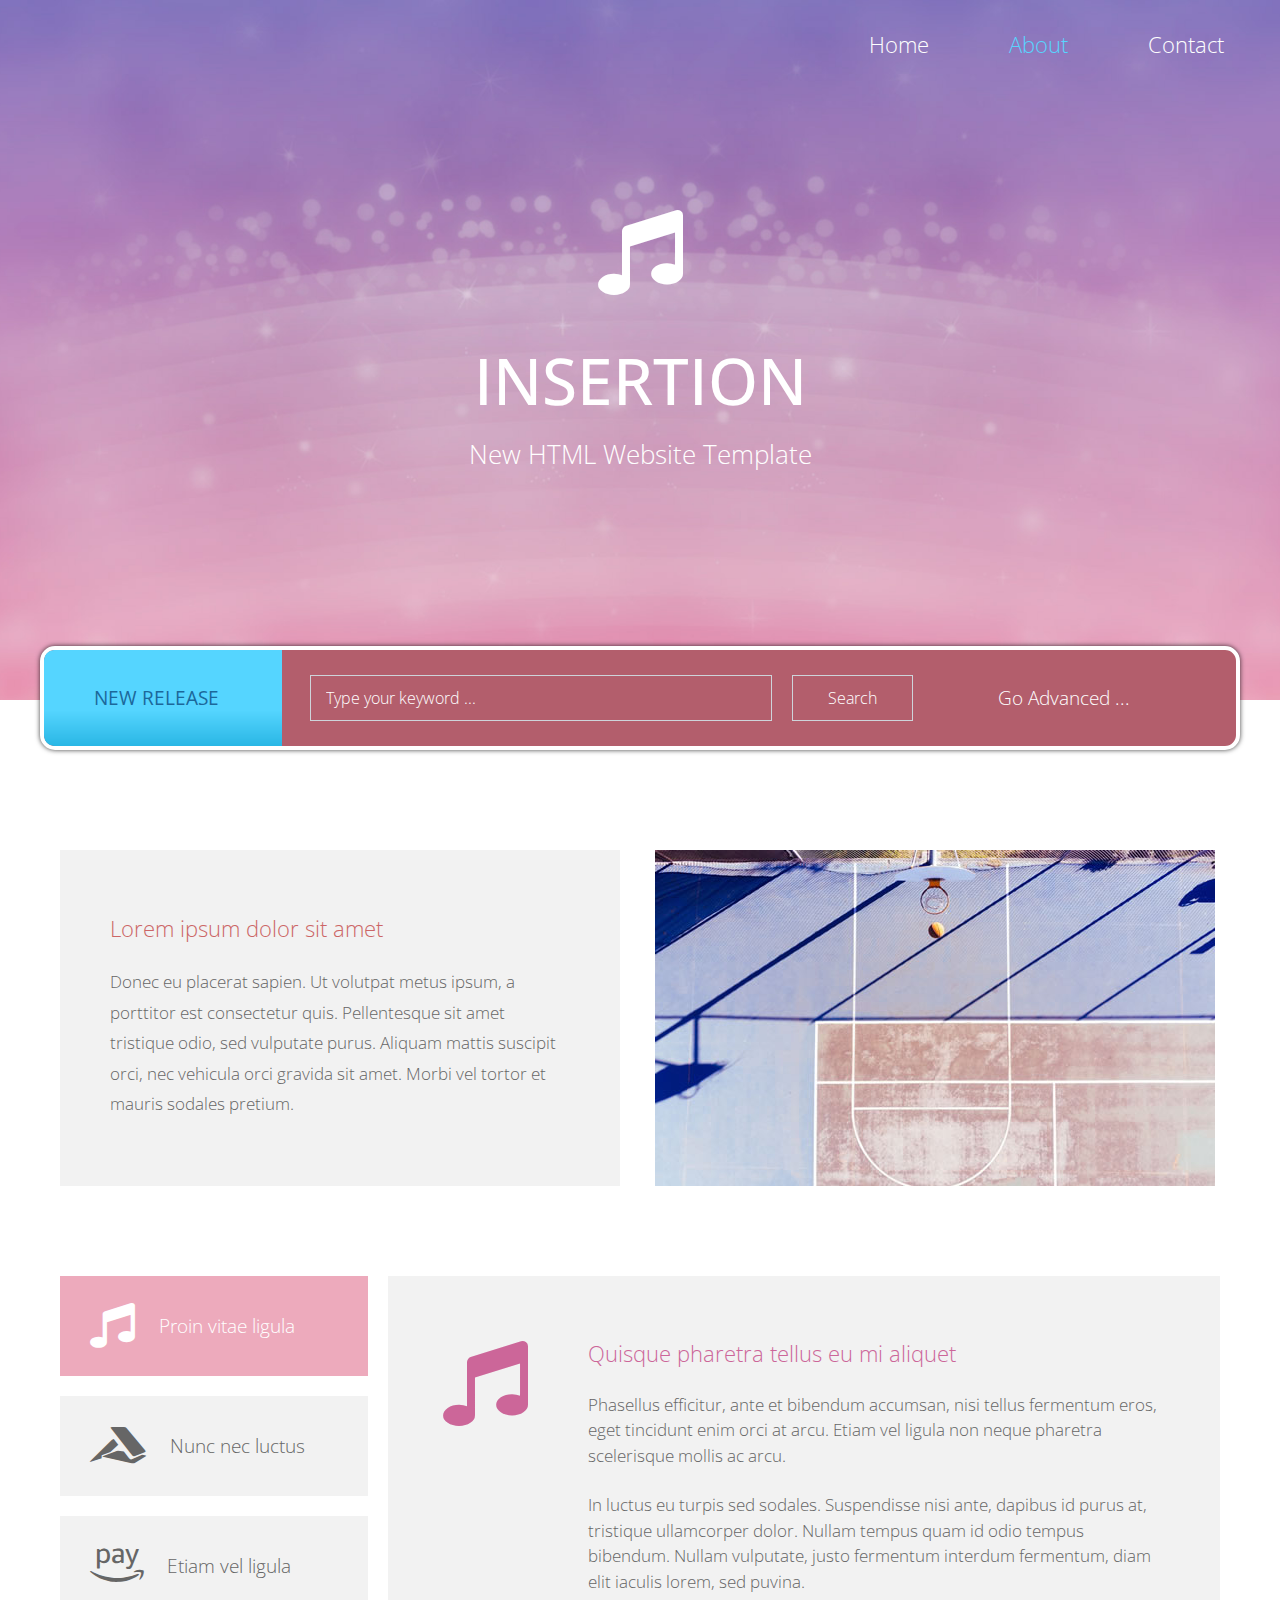
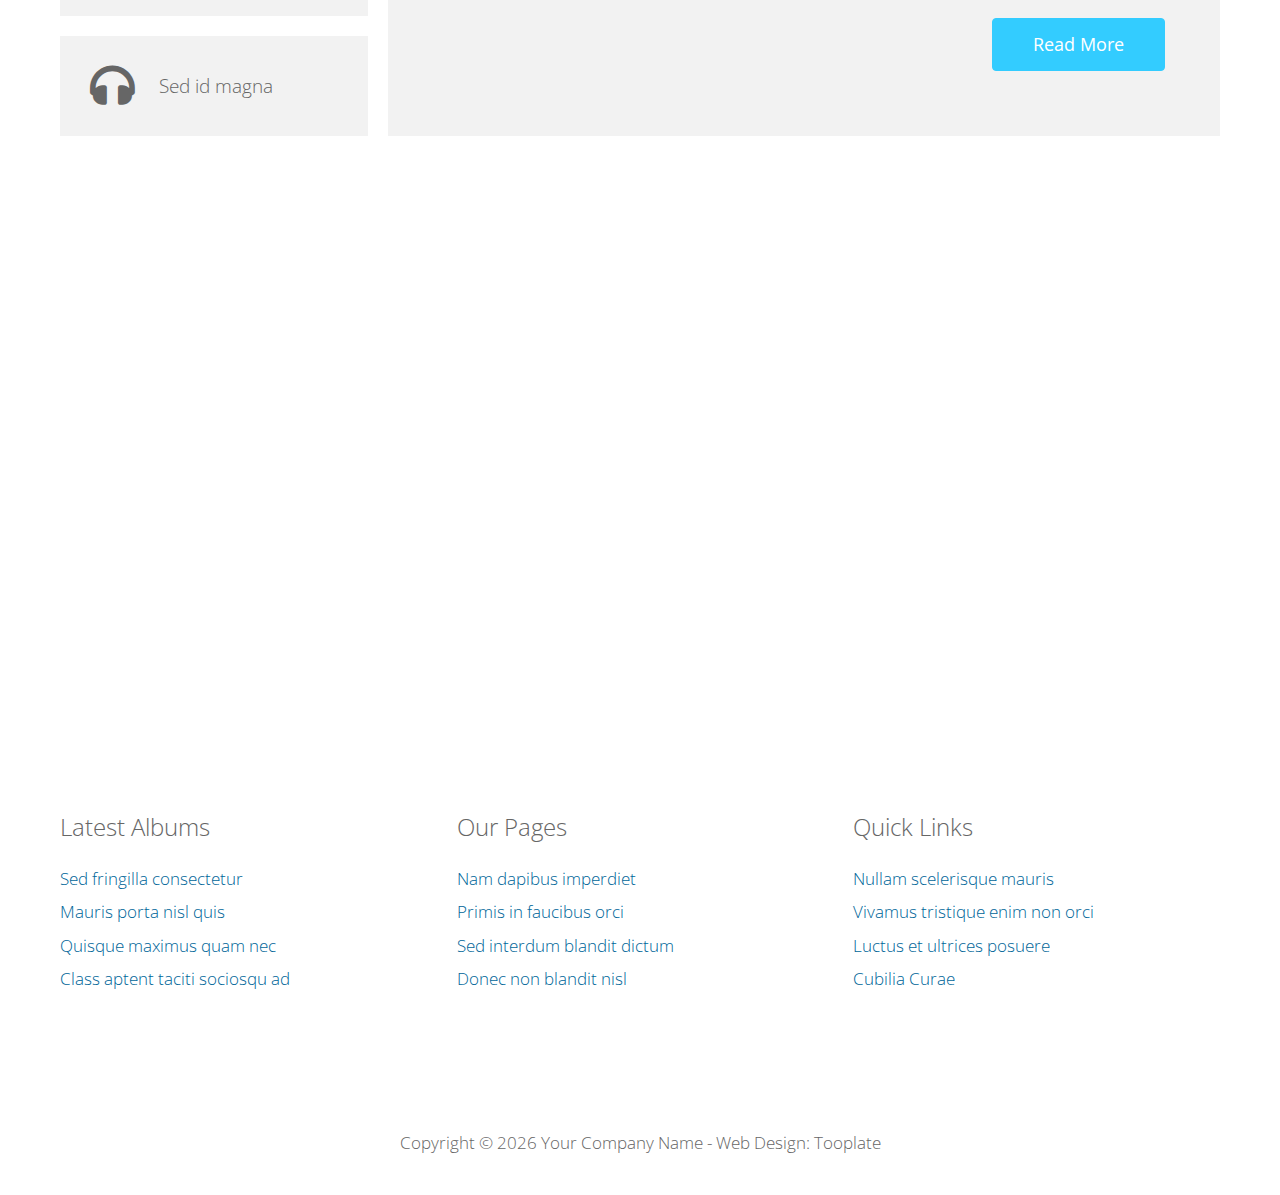
<file: about.html>
<!DOCTYPE html>
<html lang="en">

<head>
  <meta charset="utf-8">
  <meta name="viewport" content="width=device-width, initial-scale=1">

  <title>Insertion - About Page</title>
<!--

Template 2101 Insertion

http://www.tooplate.com/view/2101-insertion

-->
  <!-- load CSS -->
  <link rel="stylesheet" href="https://fonts.googleapis.com/css?family=Open+Sans:300,400">        <!-- Google web font "Open Sans" -->
  <link rel="stylesheet" href="css/bootstrap.min.css">                                            <!-- https://getbootstrap.com/ -->
  <link rel="stylesheet" href="css/fontawesome-all.min.css">                                      <!-- Font awesome -->
  <link rel="stylesheet" href="css/tooplate-style.css">                                           <!-- Templatemo style -->

  <script>
    var renderPage = true;

    if (navigator.userAgent.indexOf('MSIE') !== -1
      || navigator.appVersion.indexOf('Trident/') > 0) {
      /* Microsoft Internet Explorer detected in. */
      alert("Please view this in a modern browser such as Chrome or Microsoft Edge.");
      renderPage = false;
    }
  </script>

</head>

<body>

  <!-- Loader -->
  <div id="loader-wrapper">
    <div id="loader"></div>
    <div class="loader-section section-left"></div>
    <div class="loader-section section-right"></div>
  </div>

  <div class="tm-main">

    <div class="tm-welcome-section">
      <div class="container tm-navbar-container">
        <div class="row">
          <div class="col-xl-12">
            <nav class="navbar navbar-expand-sm">
              <ul class="navbar-nav ml-auto">
                <li class="nav-item">
                  <a href="index.html" class="nav-link tm-nav-link tm-text-white">Home</a>
                </li>
                <li class="nav-item active">
                  <a href="about.html" class="nav-link tm-nav-link tm-text-white active">About</a>
                </li>
                <li class="nav-item">
                  <a href="contact.html" class="nav-link tm-nav-link tm-text-white">Contact</a>
                </li>
              </ul>
            </nav>
          </div>
        </div>
      </div>

      <div class="container text-center tm-welcome-container">
        <div class="tm-welcome">
          <i class="fas tm-fa-big fa-music tm-fa-mb-big"></i>
          <h1 class="text-uppercase mb-3 tm-site-name">Insertion</h1>
          <p class="tm-site-description">New HTML Website Template</p>
        </div>
      </div>

    </div>

    <div class="container">
      <div class="tm-search-form-container">
        <form action="index.html" method="GET" class="form-inline tm-search-form">
          <div class="text-uppercase tm-new-release">New Release</div>
          <div class="form-group tm-search-box">
            <input type="text" name="keyword" class="form-control tm-search-input" placeholder="Type your keyword ...">
            <input type="submit" value="Search" class="form-control tm-search-submit">
          </div>
          <div class="form-group tm-advanced-box">
            <a href="#" class="tm-text-white">Go Advanced ...</a>
          </div>
        </form>
      </div>

      <div class="row tm-about-row tm-mt-big tm-mb-medium">
        <div class="col-xl-6 col-lg-6 col-md-12 col-sm-12 tm-about-col-left">
          <div class="tm-v-center tm-bg-gray h-100 tm-about-text">
            <h2 class="tm-text-brown mb-4 tm-about-h2">Lorem ipsum dolor sit amet</h2>
            <p class="tm-about-description mb-0">Donec eu placerat sapien. Ut volutpat metus ipsum, a porttitor est consectetur quis. Pellentesque sit amet tristique odio, sed vulputate purus. Aliquam mattis suscipit orci, nec vehicula orci gravida sit amet. Morbi vel tortor et mauris sodales pretium.</p>
          </div>
        </div>
        <div class="col-xl-6 col-lg-6 col-md-12 col-sm-12">
          <div class="tm-about-img"></div>
        </div>
      </div>

      <div class="row tm-about-row tm-mb-medium">
        <div class="tm-tab-links-container">

          <ul class="nav nav-tabs" id="tmTab" role="tablist">
            <li class="nav-item">
              <a class="nav-link tm-bg-gray tm-media-v-center tm-tab-link active" id="home-tab" data-toggle="tab" href="#tab1" role="tab" aria-controls="home" aria-selected="true">
                <i class="fas fa-2x fa-music pr-4"></i>
                <p class="media-body mb-0 tm-media-link">Proin vitae ligula</p>
              </a>
            </li>
            <li class="nav-item">
              <a class="nav-link tm-bg-gray tm-media-v-center tm-tab-link" id="profile-tab" data-toggle="tab" href="#tab2" role="tab" aria-controls="profile" aria-selected="false">
                <i class="fab fa-2x fa-accusoft pr-4"></i>
                <p class="media-body mb-0 tm-media-link">Nunc nec luctus</p>
              </a>
            </li>
            <li class="nav-item">
              <a class="nav-link tm-bg-gray tm-media-v-center tm-tab-link" id="contact-tab" data-toggle="tab" href="#tab3" role="tab" aria-controls="contact" aria-selected="false">
                <i class="fab fa-2x fa-amazon-pay pr-4"></i>
                <p class="media-body mb-0 tm-media-link">Etiam vel ligula</p>
              </a>
            </li>
            <li class="nav-item">
              <a class="nav-link tm-bg-gray tm-media-v-center tm-tab-link" id="contact-tab" data-toggle="tab" href="#tab4" role="tab" aria-controls="contact" aria-selected="false">
                <i class="fas fa-2x fa-headphones pr-4"></i>
                <p class="media-body mb-0 tm-media-link">Sed id magna</p>
              </a>
            </li>
          </ul>

        </div>

        <div class="tm-tab-content-container">
          <div class="tab-content h-100 tm-bg-gray" id="myTabContent">
            <div class="tab-pane fade show active" id="tab1" role="tabpanel" aria-labelledby="tab1-tab">
              <div class="media tm-media-2">
                <i class="fas fa-5x fa-music mb-3 tm-text-pink-dark tm-media-2-icon"></i>
                <div class="media-body tm-media-body-2">
                  <h2 class="mb-4 tm-text-pink-dark tm-media-2-header">Quisque pharetra tellus eu mi aliquet</h2>
                  <p class="mb-4">Phasellus efficitur, ante et bibendum accumsan, nisi tellus fermentum eros, eget tincidunt enim orci at arcu. Etiam vel ligula non neque pharetra scelerisque mollis ac arcu.</p>
                  <p class="mb-4">In luctus eu turpis sed sodales. Suspendisse nisi ante, dapibus id purus at, tristique ullamcorper dolor. Nullam tempus quam id odio tempus bibendum. Nullam vulputate, justo fermentum interdum fermentum, diam elit iaculis lorem, sed puvina.</p>
                  <a href="#" class="btn btn-secondary">Read More</a>
                </div>
              </div>
            </div>

            <div class="tab-pane fade" id="tab2" role="tabpanel" aria-labelledby="tab2-tab">
              <div class="media tm-media-2">
                <i class="fab fa-5x fa-accusoft mb-3 tm-text-pink-dark tm-media-2-icon"></i>
                <div class="media-body tm-media-body-2">
                  <h2 class="mb-4 tm-text-pink-dark tm-media-2-header">Nunc nec luctus eu mi aliquet</h2>
                  <p class="mb-4">Phasellus efficitur, ante et bibendum accumsan, nisi tellus fermentum eros, eget tincidunt enim orci at arcu. Etiam vel ligula non neque pharetra scelerisque mollis ac arcu.</p>
                  <p class="mb-4">In luctus eu turpis sed sodales. Suspendisse nisi ante, dapibus id purus at, tristique ullamcorper dolor. Nullam tempus quam id odio tempus bibendum. Nullam vulputate, justo fermentum interdum fermentum, diam elit iaculis lorem, sed puvina.</p>
                  <a href="#" class="btn btn-secondary">Read More</a>
                </div>
              </div>
            </div>

            <div class="tab-pane fade" id="tab3" role="tabpanel" aria-labelledby="tab3-tab">
              <div class="media tm-media-2">
                <i class="fab fa-5x fa-amazon-pay mb-3 tm-text-pink-dark tm-media-2-icon"></i>
                <div class="media-body tm-media-body-2">
                  <h2 class="mb-4 tm-text-pink-dark tm-media-2-header">Etiam vel ligula eu mi aliquet</h2>
                  <p class="mb-4">Phasellus efficitur, ante et bibendum accumsan, nisi tellus fermentum eros, eget tincidunt enim orci at arcu. Etiam vel ligula non neque pharetra scelerisque mollis ac arcu.</p>
                  <p class="mb-4">In luctus eu turpis sed sodales. Suspendisse nisi ante, dapibus id purus at, tristique ullamcorper dolor. Nullam tempus quam id odio tempus bibendum. Nullam vulputate, justo fermentum interdum fermentum, diam elit iaculis lorem, sed puvina.</p>
                  <a href="#" class="btn btn-secondary">Read More</a>
                </div>
              </div>
            </div>

            <div class="tab-pane fade" id="tab4" role="tabpanel" aria-labelledby="tab4-tab">
              <div class="media tm-media-2">
                <i class="fas fa-5x fa-headphones mb-3 tm-text-pink-dark tm-media-2-icon"></i>
                <div class="media-body tm-media-body-2">
                  <h2 class="mb-4 tm-text-pink-dark tm-media-2-header">Sed id magna eu mi aliquet</h2>
                  <p class="mb-4">Phasellus efficitur, ante et bibendum accumsan, nisi tellus fermentum eros, eget tincidunt enim orci at arcu. Etiam vel ligula non neque pharetra scelerisque mollis ac arcu.</p>
                  <p class="mb-4">In luctus eu turpis sed sodales. Suspendisse nisi ante, dapibus id purus at, tristique ullamcorper dolor. Nullam tempus quam id odio tempus bibendum. Nullam vulputate, justo fermentum interdum fermentum, diam elit iaculis lorem, sed puvina.</p>
                  <a href="#" class="btn btn-secondary">Read More</a>
                </div>
              </div>
            </div>

          </div>

        </div>
      </div>

      <div class="row tm-about-row tm-mb-medium">
        <div class="col-xl-12 col-lg-12 col-md-12 col-sm-12">
          <div class="embed-responsive embed-responsive-21by9">
            <iframe class="embed-responsive-item" src="https://www.youtube.com/embed/EreZNkWzBAw?rel=0" allowfullscreen></iframe>
          </div>
        </div>
      </div>

      <!-- Bottom links -->
      <div class="row tm-about-row tm-mb-medium">
        <div class="col-xl-4 col-lg-4 col-md-4 col-sm-6 mb-4">
          <h4 class="mb-4 tm-font-300">Latest Albums</h4>
          <a href="#" class="tm-text-blue-dark d-block mb-2">Sed fringilla consectetur</a>
          <a href="#" class="tm-text-blue-dark d-block mb-2">Mauris porta nisl quis</a>
          <a href="#" class="tm-text-blue-dark d-block mb-2">Quisque maximus quam nec</a>
          <a href="#" class="tm-text-blue-dark d-block">Class aptent taciti sociosqu ad</a>
        </div>
        <div class="col-xl-4 col-lg-4 col-md-4 col-sm-6 mb-4">
          <h4 class="mb-4 tm-font-300">Our Pages</h4>
          <a href="#" class="tm-text-blue-dark d-block mb-2">Nam dapibus imperdiet</a>
          <a href="#" class="tm-text-blue-dark d-block mb-2">Primis in faucibus orci</a>
          <a href="#" class="tm-text-blue-dark d-block mb-2">Sed interdum blandit dictum</a>
          <a href="#" class="tm-text-blue-dark d-block">Donec non blandit nisl</a>
        </div>
        <div class="col-xl-4 col-lg-4 col-md-4 col-sm-6">
          <h4 class="mb-4 tm-font-300">Quick Links</h4>
          <a href="#" class="tm-text-blue-dark d-block mb-2">Nullam scelerisque mauris</a>
          <a href="#" class="tm-text-blue-dark d-block mb-2">Vivamus tristique enim non orci</a>
          <a href="#" class="tm-text-blue-dark d-block mb-2">Luctus et ultrices posuere</a>
          <a href="#" class="tm-text-blue-dark d-block">Cubilia Curae</a>
        </div>
      </div>
      <footer class="row tm-about-row">
        <div class="col-xl-12">
          <p class="text-center p-4">Copyright &copy; <span class="tm-current-year">2018</span> Your Company Name - Web Design:  <a href="http://tooplate.com" class="tm-text-gray">Tooplate</a></p>
        </div>
      </footer>
    </div> <!-- .container -->

  </div> <!-- .main -->

  <!-- load JS -->
  <script src="js/jquery-3.2.1.slim.min.js"></script> <!-- https://jquery.com/ -->
  <script src="js/bootstrap.min.js"></script>         <!-- https://getbootstrap.com/ -->
  <script>

    /* DOM is ready
    ------------------------------------------------*/
    $(function () {

      if (renderPage) {
        $('body').addClass('loaded');
      }

      $('.tm-current-year').text(new Date().getFullYear());  // Update year in copyright
    });

  </script>
</body>
</html>
</file>
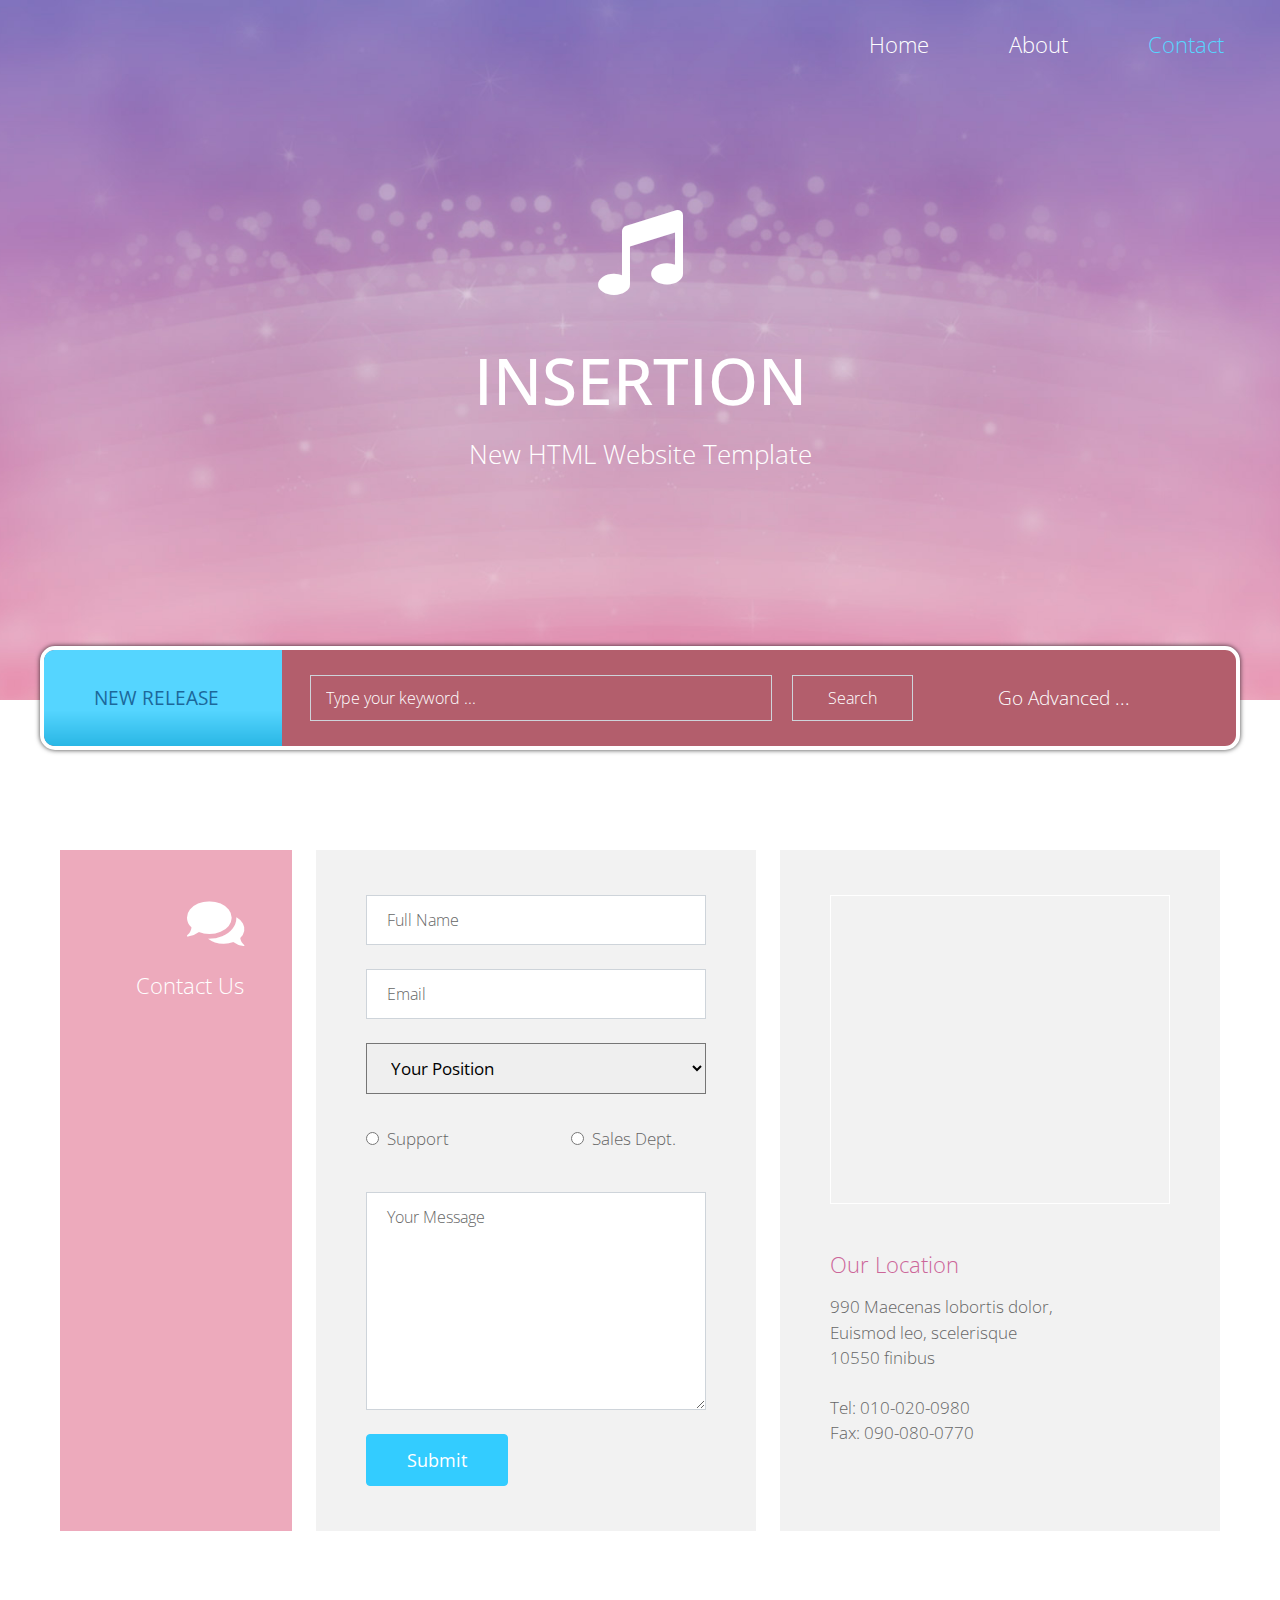
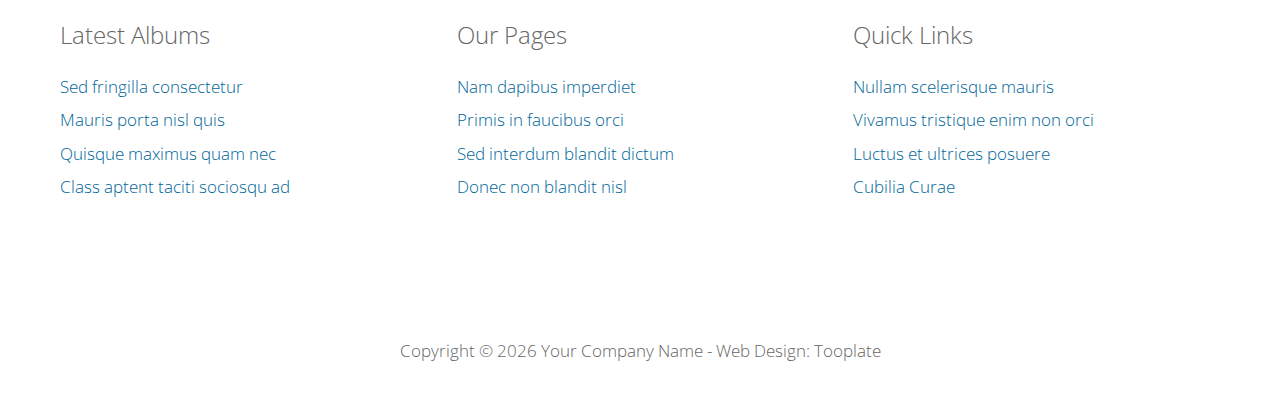
<file: contact.html>
<!DOCTYPE html>
<html lang="en">

<head>
  <meta charset="utf-8">
  <meta name="viewport" content="width=device-width, initial-scale=1">

  <title>Insertion - Contact Page</title>
<!--

Template 2101 Insertion

http://www.tooplate.com/view/2101-insertion

-->
  <!-- load CSS -->
  <link rel="stylesheet" href="https://fonts.googleapis.com/css?family=Open+Sans:300,400">        <!-- Google web font "Open Sans" -->
  <link rel="stylesheet" href="css/bootstrap.min.css">                                            <!-- https://getbootstrap.com/ -->
  <link rel="stylesheet" href="css/fontawesome-all.min.css">                                      <!-- Font awesome -->
  <link rel="stylesheet" href="css/tooplate-style.css">                                           <!-- Templatemo style -->

  <script>
    var renderPage = true;

    if (navigator.userAgent.indexOf('MSIE') !== -1
      || navigator.appVersion.indexOf('Trident/') > 0) {
      /* Microsoft Internet Explorer detected in. */
      alert("Please view this in a modern browser such as Chrome or Microsoft Edge.");
      renderPage = false;
    }
  </script>

</head>

<body>

  <!-- Loader -->
  <div id="loader-wrapper">
    <div id="loader"></div>
    <div class="loader-section section-left"></div>
    <div class="loader-section section-right"></div>
  </div>

  <div class="tm-main">

    <div class="tm-welcome-section">
      <div class="container tm-navbar-container">
        <div class="row">
          <div class="col-xl-12">
            <nav class="navbar navbar-expand-sm">
              <ul class="navbar-nav ml-auto">
                <li class="nav-item">
                  <a href="index.html" class="nav-link tm-nav-link tm-text-white">Home</a>
                </li>
                <li class="nav-item active">
                  <a href="about.html" class="nav-link tm-nav-link tm-text-white">About</a>
                </li>
                <li class="nav-item">
                  <a href="contact.html" class="nav-link tm-nav-link tm-text-white active">Contact</a>
                </li>
              </ul>
            </nav>
          </div>
        </div>
      </div>

      <div class="container text-center tm-welcome-container">
        <div class="tm-welcome">
          <i class="fas tm-fa-big fa-music tm-fa-mb-big"></i>
          <h1 class="text-uppercase mb-3 tm-site-name">Insertion</h1>
          <p class="tm-site-description">New HTML Website Template</p>
        </div>
      </div>

    </div>

    <div class="container">
      <div class="tm-search-form-container">
        <form action="index.html" method="GET" class="form-inline tm-search-form">
          <div class="text-uppercase tm-new-release">New Release</div>
          <div class="form-group tm-search-box">
            <input type="text" name="keyword" class="form-control tm-search-input" placeholder="Type your keyword ...">
            <input type="submit" value="Search" class="form-control tm-search-submit">
          </div>
          <div class="form-group tm-advanced-box">
            <a href="#" class="tm-text-white">Go Advanced ...</a>
          </div>
        </form>
      </div>

      <div class="row tm-mt-big tm-about-row tm-mb-medium">
        <div class="col-xl-12 col-lg-12 col-md-12 col-xs-12 tm-contact-col">
          <div class="tm-contact-left tm-bg-pink-light-2 tm-text-white text-right p-md-5 p-4">
            <i class="fas fa-3x fa-comments mb-4"></i>
            <h2 class="tm-media-2-header">Contact Us</h2>
          </div>
          <div class="tm-bg-gray tm-contact-middle">
            <form action="#" method="post">
              <div class="form-group mb-4">
                <input type="text" id="contact_name" name="contact_name" class="form-control" placeholder="Full Name" required/>
              </div>
              <div class="form-group mb-4">
                <input type="email" id="contact_email" name="contact_email" class="form-control" placeholder="Email" required/>
              </div>
              <div class="form-group mb-4">
                <select name="position" class="tm-select" id="position" required>
                  <option value="">Your Position</option>
                  <option value="staff">- Staff</option>
                  <option value="manager">- Manager</option>
                  <option value="director">- Director</option>
                  <option value="owner">- Owner</option>
                </select>
              </div>
              <div class="form-group mb-4 tm-select-group">
                <label class="tm-radio-label mb-0"><input type="radio" name="dept" value="support" class="mr-1" required> Support</label>
                <label class="tm-radio-label"><input type="radio" name="dept" value="sales" class="mr-1" required> Sales Dept.</label>
              </div>
              <div class="form-group mb-4">
                <textarea rows="8" id="contact_message" name="contact_message" class="form-control" placeholder="Your Message" required></textarea>
              </div>
              <div class="form-group mb-0">
                <button type="submit" class="btn btn-secondary">Submit</button>
              </div>
            </form>
          </div>
          <div class="tm-bg-gray tm-contact-right">
            <!-- GOOGLE MAP -->
             <div id="google-map" class="text-center mb-5">
             <!-- How to change your own map point
                    1. Go to Google Maps
                    2. Click on your location point
                    3. Click "Share" and choose "Embed map" tab
                    4. Copy only URL and paste it within the src="" field below
              -->
                  <iframe src="https://www.google.com/maps/embed?pb=!1m18!1m12!1m3!1d3647.3030413476204!2d100.5641230193719!3d13.757206847615207!2m3!1f0!2f0!3f0!3m2!1i1024!2i768!4f13.1!3m3!1m2!1s0x0%3A0xf51ce6427b7918fc!2sG+Tower!5e0!3m2!1sen!2sth!4v1510722015945" width="360" height="300" frameborder="0" style="border:0" allowfullscreen></iframe>
             </div>

             <div>
               <h2 class="tm-media-2-header tm-text-pink-dark mb-3">Our Location</h2>
               <address class="mb-4">
                 990 Maecenas lobortis dolor,<br>
                 Euismod leo, scelerisque <br>
                 10550 finibus
               </address>
                <p class="mb-0">Tel: <a href="tel:+0100200980" class="tm-link-gray">010-020-0980</a></p>
                <p class="mb-0">Fax: <a href="tel:+0900800770" class="tm-link-gray">090-080-0770</a></p>
             </div>
          </div>
        </div>
      </div>

      <!-- Bottom links -->
      <div class="row tm-about-row tm-mb-medium">
        <div class="col-xl-4 col-lg-4 col-md-4 col-sm-6 mb-4">
          <h4 class="mb-4 tm-font-300">Latest Albums</h4>
          <a href="#" class="tm-text-blue-dark d-block mb-2">Sed fringilla consectetur</a>
          <a href="#" class="tm-text-blue-dark d-block mb-2">Mauris porta nisl quis</a>
          <a href="#" class="tm-text-blue-dark d-block mb-2">Quisque maximus quam nec</a>
          <a href="#" class="tm-text-blue-dark d-block">Class aptent taciti sociosqu ad</a>
        </div>
        <div class="col-xl-4 col-lg-4 col-md-4 col-sm-6 mb-4">
          <h4 class="mb-4 tm-font-300">Our Pages</h4>
          <a href="#" class="tm-text-blue-dark d-block mb-2">Nam dapibus imperdiet</a>
          <a href="#" class="tm-text-blue-dark d-block mb-2">Primis in faucibus orci</a>
          <a href="#" class="tm-text-blue-dark d-block mb-2">Sed interdum blandit dictum</a>
          <a href="#" class="tm-text-blue-dark d-block">Donec non blandit nisl</a>
        </div>
        <div class="col-xl-4 col-lg-4 col-md-4 col-sm-6">
          <h4 class="mb-4 tm-font-300">Quick Links</h4>
          <a href="#" class="tm-text-blue-dark d-block mb-2">Nullam scelerisque mauris</a>
          <a href="#" class="tm-text-blue-dark d-block mb-2">Vivamus tristique enim non orci</a>
          <a href="#" class="tm-text-blue-dark d-block mb-2">Luctus et ultrices posuere</a>
          <a href="#" class="tm-text-blue-dark d-block">Cubilia Curae</a>
        </div>
      </div>
      <footer class="row tm-about-row">
        <div class="col-xl-12">
          <p class="text-center p-4">Copyright &copy; <span class="tm-current-year">2018</span> Your Company Name - Web Design:  <a href="http://tooplate.com" class="tm-text-gray">Tooplate</a></p>
        </div>
      </footer>
    </div> <!-- .container -->

  </div> <!-- .main -->

  <!-- load JS -->
  <script src="js/jquery-3.2.1.slim.min.js"></script> <!-- https://jquery.com/ -->
  <script src="js/bootstrap.min.js"></script>         <!-- https://getbootstrap.com/ -->
  <script>

    /* DOM is ready
    ------------------------------------------------*/
    $(function () {

      if (renderPage) {
        $('body').addClass('loaded');
      }

      $('.tm-current-year').text(new Date().getFullYear());  // Update year in copyright
    });

  </script>
</body>
</html>
</file>
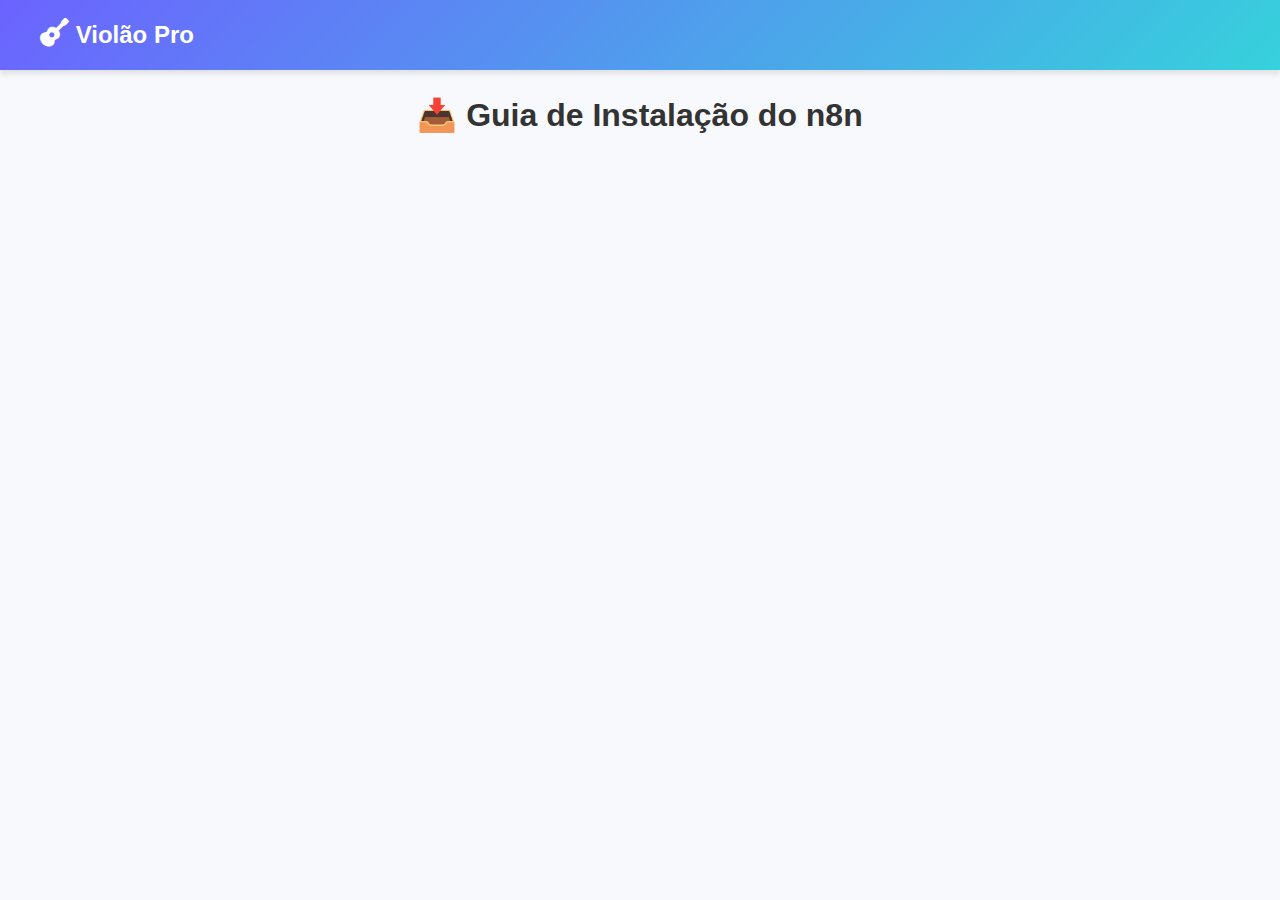
<file: n8n-install.html>
<!DOCTYPE html>
<html lang="pt-BR">
<head>
    <meta charset="UTF-8">
    <meta name="viewport" content="width=device-width, initial-scale=1.0">
    <title>Instalação n8n - Violão Pro</title>
    <link rel="stylesheet" href="style.css">
    <link rel="stylesheet" href="https://cdnjs.cloudflare.com/ajax/libs/font-awesome/6.4.0/css/all.min.css">
</head>
<body>
    <div class="app-container">
        <header>
            <div class="header-content">
                <div class="logo">
                    <a href="index.html" style="text-decoration: none; color: inherit;">
                        <i class="fas fa-guitar"></i>
                        <span>Violão Pro</span>
                    </a>
                </div>
            </div>
        </header>

        <main>
            <section class="n8n-installation">
                <h1>📥 Guia de Instalação do n8n</h1>
                
                <div class="installation-guide">
                    <!-- Conteúdo similar ao da Opção 1 -->
                </div>
            </section>
        </main>
    </div>
</body>
</html>
</file>
<file: css/tooplate-style.css>
/*

Template 2101 Insertion

http://www.tooplate.com/view/2101-insertion

*/


body {
	font-family: 'Open Sans', Helvetica, Arial, sans-serif;
	font-size: 17px;
    font-weight: 300;
    color: #666666;
    overflow-x: hidden;
}

a { transition: all 0.3s ease; }
a:hover, a:focus, a.active {
    color: #58d5ff;
    text-decoration: none;
}

.tm-welcome-section {
    height: 83vh;
    display: flex;
    flex-direction: column;
    align-items: center;
    justify-content: center;
    background-color: #E7A7C0;
    background-image: url('../img/insertion-header.jpg');
    background-repeat: no-repeat;
    background-size: cover;
    background-position: center center;
    color: white;
    max-height: 700px;
    min-height: 400px;
}

.tm-fa-big { font-size: 5em; }
.tm-fa-mb-big { margin-bottom: 3rem; }

.tm-navbar-container {
    position: absolute;
    top: 0;
}

.navbar-nav { margin-right: 0; }
.nav-link { font-size: 1.4rem; }

.tm-site-description {
    font-size: 1.6rem;
    color: white;
}

.navbar-expand-sm .navbar-nav .nav-link { padding: 10px 20px; }
.navbar-nav { flex-direction: row; }
.tm-site-name { font-size: 4rem; }

.tm-search-form-container {
    border-radius: 15px;
    border: 4px solid white;
    background-color: #b35e6c;
    margin-top: -54px;
    -webkit-box-shadow: 0px 0px 5px 0px rgba(0,0,0,0.75);
    -moz-box-shadow: 0px 0px 5px 0px rgba(0,0,0,0.75);
    box-shadow: 0px 0px 5px 0px rgba(0,0,0,0.75);
}

.tm-search-form {
    width: 100%;
    height: 96px;
    font-size: 1.2rem;
}

.tm-search-box {
    padding-left: 28px;
    padding-right: 28px;
    width: 60%;
}

.tm-advanced-box { width: 20%; }

.form-inline .form-control.tm-search-input {
    margin-right: 20px;
    padding: 10px 15px;
    background: transparent;
    color: white;
    width: 70%;
    border-radius: 0;
}

.form-control.tm-search-input::placeholder { /* Chrome, Firefox, Opera, Safari 10.1+ */
    color: #fff;
    opacity: 1; /* Firefox */
}

.form-control.tm-search-input:-ms-input-placeholder { /* Internet Explorer 10-11 */
    color: #fff;
}

.form-control.tm-search-input::-ms-input-placeholder { /* Microsoft Edge */
    color: #fff;
}

.form-control::placeholder { /* Chrome, Firefox, Opera, Safari 10.1+ */
    color: #666666;
    opacity: 1; /* Firefox */
}

.form-control:-ms-input-placeholder { /* Internet Explorer 10-11 */
    color: #666666;
}

.form-control::-ms-input-placeholder { /* Microsoft Edge */
    color: #666666;
}

.form-control {
    font-weight: 300;
    border-radius: 0;
    padding: 12px 20px;
}

.form-control:focus {
    border-color: white;
    box-shadow: none;
}

.tm-search-submit {
    padding: 10px 35px;
    background: transparent;
    color: white;
    border-radius: 0;
}

.tm-search-submit {
    cursor: pointer;
    transition: all 0.3s ease;
}

.tm-search-submit:hover {
    background-color: white;
    color: #B25E6D;
}

.tm-albums-container {
    margin: 80px auto;
    max-width: 260px;
}

.tm-album-col {
    display: flex;
    justify-content: center;
}

.tm-new-release {
    background-image: url(../img/gradient-blue.png);
    background-repeat: no-repeat;
    background-size: cover;
    color: #1C689A;
    height: 100%;
    border-top-left-radius: 10px;
    border-bottom-left-radius: 10px;
    padding-left: 50px;
    padding-right: 50px;
    display: flex;
    align-items: center;
    font-weight: 400;
    width: 20%;
}

/*---------------*/
/***** Sadie *****/
/*---------------*/

.grid figure {
    position: relative;
    float: left;
    overflow: hidden;
    cursor: pointer;
}

.grid figure img {
    position: relative;
    display: block;
    min-height: 100%;
    max-width: 100%;
}

.grid figure figcaption {
    position: absolute;
    top: 0;
    left: 0;
    width: 100%;
    height: 100%;
    padding: 2em;
    color: #fff;
    backface-visibility: hidden;
}

figure.effect-sadie figcaption::before {
    position: absolute;
    top: 0;
    left: 0;
    width: 100%;
    height: 100%;
    background: -webkit-linear-gradient(top, rgba(72,76,97,0) 0%, rgba(72,76,97,0.8) 75%);
    background: linear-gradient(to bottom, rgba(72,76,97,0) 0%, rgba(72,76,97,0.8) 75%);
    content: '';
    opacity: 0;
    -webkit-transform: translate3d(0,50%,0);
    transform: translate3d(0,50%,0);
}

figure.effect-sadie h2 {
    font-size: 1.5rem;
    padding: 1.2rem;
    position: absolute;
    bottom: 10%;
    left: 0;
    width: 100%;
    opacity: 0;
    -webkit-transition: -webkit-transform 0.35s, color 0.35s;
    transition: transform 0.35s, color 0.35s;
    -webkit-transform: translate3d(0,-80%,0);
    transform: translate3d(0,-80%,0);
}

figure.effect-sadie figcaption::before,
figure.effect-sadie p {
    -webkit-transition: opacity 0.35s, -webkit-transform 0.35s;
    transition: opacity 0.35s, transform 0.35s;
}

figure.effect-sadie p {
    position: absolute;
    bottom: 0;
    left: 0;
    padding: 1.2rem;
    margin-bottom: 0;
    width: 100%;
    opacity: 0;
    -webkit-transform: translate3d(0,10px,0);
    transform: translate3d(0,10px,0);
}

figure.effect-sadie:hover h2 {
    opacity: 1;
    -webkit-transform: translate3d(0,-50%,0) translate3d(0,-10px,0);
    transform: translate3d(0,-50%,0) translate3d(0,-10px,0);
}

figure.effect-sadie:hover figcaption::before ,
figure.effect-sadie:hover p {
    opacity: 1;
    -webkit-transform: translate3d(0,0,0);
    transform: translate3d(0,0,0);
}

.tm-tag-line {
    margin-bottom: 60px;
    position: relative;
    min-height: 285px;
    display: flex;
    align-items: center;
    justify-content: center;
    background-image: url(../img/insertion-1800x450.jpg);
    background-size: cover;
    background-repeat: no-repeat;
}

.tm-tag-line-title {
    font-size: 2rem;
    color: white;
    position: relative;
    font-weight: 300;
    margin-bottom: 0;
    padding-left: 20px;
    padding-right: 20px;
    text-align: center;
}

.tm-font-300 { font-weight: 300; }
.tm-text-gray, .tm-link-gray { color: #666666; }
.tm-text-white { color: #fff; }
.tm-text-blue { color: #6e9ece; }
.tm-text-blue-dark { color: #006699; }
.tm-text-pink { color: #D6688F; }
.tm-text-pink-dark { color: #CC6699; }
.tm-text-brown { color: #CC6666; }
.tm-bg-gray { background-color: #F2F2F2; }
.tm-bg-pink { background-color: #de7099; }
.tm-bg-pink-light { background-color: #f9e3eb; }
.tm-bg-pink-light-2 { background-color: #EDAABC; }
.tm-bg-blue { background-color: #6699cc; }

.media-boxes {
    max-width: 930px;
    margin: 0 auto;
}

.media { margin-bottom: 35px; }
.media-body { display: flex; }

.tm-buy-box {
    display: flex;
    flex-direction: column;
    align-items: center;
    justify-content: space-between;
    width: 140px;
}

.tm-buy {
    font-weight: 400;
    width: 100%;
    padding: 20px 45px;
}

.tm-bg-blue.tm-buy:hover,
.tm-bg-blue.tm-buy:focus {
    color: white;
    background-color: #277bcc;
}

.tm-bg-pink.tm-buy:hover,
.tm-bg-pink.tm-buy:focus {
    background-color: #d14579;
    color: white;
}

.tm-description-box { padding: 30px 35px; }

.tm-price-tag {
    width: 100%;
    height: 100%;
    display: flex;
    align-items: center;
    justify-content: center;
    font-size: 1.2rem;
    font-weight: 400;
}

.tm-subscribe-form {
    display: flex;
    flex-direction: column;
    align-items: center;
    justify-content: center;
    padding: 50px;
}

.tm-subscribe-input {
    width: 350px;
    margin-bottom: 25px;
    border-radius: 0;
    border-color: #D6688F;
    padding: 13px 15px;
}

.form-control.tm-subscribe-input:focus { border-color: #df6f98; }

.tm-subscribe-btn {
    border: none;
    padding: 12px 40px;
    font-size: 1.2rem;
    font-weight: 300;
    cursor: pointer;
    transition: all 0.3s ease;
}

.tm-subscribe-btn:hover,
.tm-subscribe-focus {
    background-color: #d14579;
}

.tm-subscribe-img {
    background-image: url(../img/insertion-600x400.jpg);
    background-size: cover;
    background-repeat: no-repeat;
    min-height: 400px;
}

.tm-about-img {
    background-image: url(../img/insertion-560x336-01.jpg);
    background-size: cover;
    background-repeat: no-repeat;
    height: 336px;
    max-width: 560px;
}

.tm-mb-30 { margin-bottom: 30px; }
.tm-mb-medium { margin-bottom: 90px; }
.tm-mb-big { margin-bottom: 130px; }
.tm-mt-big { margin-top: 100px; }

.tm-about-h2 {
    font-size: 1.4rem;
    font-weight: 300;
}

.tm-v-center {
    display: flex;
    flex-direction: column;
    justify-content: center;
}

.tm-media-v-center {
    display: flex;
    align-items: center;
    padding: 33px 30px;
    cursor: pointer;
    transition: all 0.3s ease;
    width: 100%;
    height: 100px;
}

.nav-tabs .nav-item {
    margin-bottom: 20px;
    width: 100%;
}

.nav-tabs .nav-item:last-child { margin-bottom: 0; }
.tm-media-link { font-size: 1.2rem; }

.tm-about-row {
    max-width: 1190px;
    margin-left: auto;
    margin-right: auto;
}

.tm-about-text {
    max-width: 560px;
    padding: 0 50px;
}

.tm-about-description { line-height: 1.8; }

.tm-media-2 {
    padding: 55px;
    margin-bottom: 0;
    height: 100%;
    align-items: center;
}

.tm-media-body-2 { flex-direction: column; }
.tm-media-body-2 .btn { align-self: flex-end; }

.tm-media-2-icon {
    margin-right: 60px;
    align-self: flex-start;
}

.tm-media-2-header {
    font-size: 1.4rem;
    font-weight: 300;
}

.btn-secondary {
    background-color: #33CCFF;
    border-color: #33CCFF;
    font-size: 1.1rem;
    padding: 12px 40px;
}

.btn-secondary:focus,
.btn-secondary:hover {
    background-color: #269dc4;
    border-color: #269dc4;
}

.nav-tabs .nav-link {
    border-radius: 0;
    border: none;
    color: #666666;
}

.nav-tabs { border-bottom: 0; }

.nav-tabs .nav-item.show .nav-link,
.nav-tabs .nav-link.active,
.nav-tabs .nav-link:hover {
    background-color: #EDAABC;
    color: white;
}

.tm-tab-links-container,
.tm-tab-content-container {
    position: relative;
    width: 100%;
    min-height: 1px;
}

.tm-tab-links-container {
    flex: 0 0 28%;
    padding-right: 10px;
    padding-left: 15px;
}

.tm-tab-content-container {
    flex: 0 0 72%;
    padding-right: 15px;
    padding-left: 10px;
}

.tab-content {
    display: flex;
    align-items: center;
}

.tm-contact-col {
    display: flex;
    justify-content: space-between;
}

.tm-contact-left {
    flex: 0 0 20%;
    margin-right: 20px;
}

.tm-contact-middle {
    margin-right: 20px;
    padding: 45px 50px;
}

.tm-contact-right { padding: 45px 50px; }

.tm-contact-middle,
.tm-contact-right {
    flex: 0 0 38%;
    max-width: 440px;
}

.tm-select {
    border-radius: 0;
    width: 100%;
    padding: 12px 20px;
}

.tm-select-group {
    padding: 8px 0;
    display: flex;
    justify-content: space-between;
}

.tm-radio-label { cursor: pointer; }
.tm-radio-label:last-child { margin-right: 15px; }
iframe { max-width: 100%; }
#google-map { border: 1px solid #fff; }

/* Loader */
#loader-wrapper {
    position: fixed;
    top: 0;
    left: 0;
    width: 100%;
    height: 100%;
    z-index: 2000;
}
#loader {
    display: block;
    position: relative;
    left: 50%;
    top: 50%;
    width: 150px;
    height: 150px;
    margin: -75px 0 0 -75px;
    border-radius: 50%;
    border: 3px solid transparent;
    border-top-color: #3498db;

    -webkit-animation: spin 2s linear infinite; /* Chrome, Opera 15+, Safari 5+ */
    animation: spin 2s linear infinite; /* Chrome, Firefox 16+, IE 10+, Opera */

    z-index: 1001;
}

#loader:before {
    content: "";
    position: absolute;
    top: 5px;
    left: 5px;
    right: 5px;
    bottom: 5px;
    border-radius: 50%;
    border: 3px solid transparent;
    border-top-color: #e74c3c;

    -webkit-animation: spin 3s linear infinite; /* Chrome, Opera 15+, Safari 5+ */
    animation: spin 3s linear infinite; /* Chrome, Firefox 16+, IE 10+, Opera */
}

#loader:after {
    content: "";
    position: absolute;
    top: 15px;
    left: 15px;
    right: 15px;
    bottom: 15px;
    border-radius: 50%;
    border: 3px solid transparent;
    border-top-color: #f9c922;

    -webkit-animation: spin 1.5s linear infinite; /* Chrome, Opera 15+, Safari 5+ */
      animation: spin 1.5s linear infinite; /* Chrome, Firefox 16+, IE 10+, Opera */
}

@-webkit-keyframes spin {
    0%   {
        -webkit-transform: rotate(0deg);  /* Chrome, Opera 15+, Safari 3.1+ */
        -ms-transform: rotate(0deg);  /* IE 9 */
        transform: rotate(0deg);  /* Firefox 16+, IE 10+, Opera */
    }
    100% {
        -webkit-transform: rotate(360deg);  /* Chrome, Opera 15+, Safari 3.1+ */
        -ms-transform: rotate(360deg);  /* IE 9 */
        transform: rotate(360deg);  /* Firefox 16+, IE 10+, Opera */
    }
}
@keyframes spin {
    0%   {
        -webkit-transform: rotate(0deg);  /* Chrome, Opera 15+, Safari 3.1+ */
        -ms-transform: rotate(0deg);  /* IE 9 */
        transform: rotate(0deg);  /* Firefox 16+, IE 10+, Opera */
    }
    100% {
        -webkit-transform: rotate(360deg);  /* Chrome, Opera 15+, Safari 3.1+ */
        -ms-transform: rotate(360deg);  /* IE 9 */
        transform: rotate(360deg);  /* Firefox 16+, IE 10+, Opera */
    }
}

#loader-wrapper .loader-section {
    position: fixed;
    top: 0;
    width: 51%;
    height: 100%;
    background: #222222;
    z-index: 1000;
    -webkit-transform: translateX(0);  /* Chrome, Opera 15+, Safari 3.1+ */
    -ms-transform: translateX(0);  /* IE 9 */
    transform: translateX(0);  /* Firefox 16+, IE 10+, Opera */
}

#loader-wrapper .loader-section.section-left {
    left: 0;
}

#loader-wrapper .loader-section.section-right {
    right: 0;
}

/* Loaded */
.loaded #loader-wrapper .loader-section.section-left {
    -webkit-transform: translateX(-100%);  /* Chrome, Opera 15+, Safari 3.1+ */
        -ms-transform: translateX(-100%);  /* IE 9 */
            transform: translateX(-100%);  /* Firefox 16+, IE 10+, Opera */

    -webkit-transition: all 0.7s 0.3s cubic-bezier(0.645, 0.045, 0.355, 1.000);
            transition: all 0.7s 0.3s cubic-bezier(0.645, 0.045, 0.355, 1.000);
}

.loaded #loader-wrapper .loader-section.section-right {
    -webkit-transform: translateX(100%);  /* Chrome, Opera 15+, Safari 3.1+ */
        -ms-transform: translateX(100%);  /* IE 9 */
            transform: translateX(100%);  /* Firefox 16+, IE 10+, Opera */

-webkit-transition: all 0.7s 0.3s cubic-bezier(0.645, 0.045, 0.355, 1.000);
    transition: all 0.7s 0.3s cubic-bezier(0.645, 0.045, 0.355, 1.000);
}

.loaded #loader {
    opacity: 0;
    -webkit-transition: all 0.3s ease-out;
            transition: all 0.3s ease-out;
}
.loaded #loader-wrapper {
    visibility: hidden;

    -webkit-transform: translateY(-100%);  /* Chrome, Opera 15+, Safari 3.1+ */
        -ms-transform: translateY(-100%);  /* IE 9 */
            transform: translateY(-100%);  /* Firefox 16+, IE 10+, Opera */

    -webkit-transition: all 0.3s 1s ease-out;
            transition: all 0.3s 1s ease-out;
}

/* JavaScript Turned Off */
.no-js #loader-wrapper { display: none; }

@media (min-width: 576px) {
    .tm-albums-container { max-width: none; }
    .navbar-expand-sm .navbar-nav .nav-link { padding: 20px 40px; }
    .navbar-nav { margin-right: -40px; }
}

@media (min-width: 768px) {
    .tm-albums-container { max-width: 540px; }
}

@media (min-width: 992px){
    .tm-albums-container { max-width: none; }
    figure.effect-sadie h2 { bottom: 20%; }
}

@media (min-width: 1200px){
    .container { max-width: 1230px; }
    figure.effect-sadie h2 { bottom: 10%; }
    .tm-radio-label:last-child { margin-right: 30px; }
}

@media (max-width: 1199px) {
    .tm-new-release {
        font-size: 1.1rem;
        padding-left: 35px;
        padding-right: 35px;
    }
}

@media (max-width: 991px) {
    .tm-welcome-section { height: 70vh; }

    .tm-about-col-left { margin-bottom: 20px; }
    .tm-about-text { padding: 50px; }

    .tm-about-text, .tm-about-img {
        margin-left: auto;
        margin-right: auto;
    }

    .form-inline .form-control.tm-search-input {
        width: 60%;
    }

    .tm-advanced-box {
        font-size: 1rem;
        padding-right: 30px;
    }

    .tm-subscribe-img { padding-right: 0; }
    .tm-mt-big { margin-top: 60px; }
    .tm-mb-big { margin-bottom: 80px; }
    .tm-mb-medium { margin-bottom: 40px; }

    .tm-subscribe-row {
        max-width: 600px;
        margin-left: auto;
        margin-right: auto;
    }

    .tm-tab-link { padding: 15px 25px; }
    .tm-tab-link .fa-2x { font-size: 1.8rem; }
    .tm-tab-link .tm-media-link { font-size: 1rem; }
	
	.tm-tab-links-container {
        flex: 0 0 100%;
        padding-right: 15px;
    }
    .tm-tab-content-container {
        flex: 0 0 100%;
        margin-top: 15px;
        padding-left: 15px;
    }
	
    .tm-media-2-icon { margin-right: 30px; }
    .tm-media-2 { padding: 35px 30px; }
    .tm-contact-col { flex-wrap: wrap; }
    .tm-contact-left {
        flex: 0 0 30%;
        margin-right: 0;
    }

    .tm-contact-middle {
        flex: 0 0 67%;
        margin-right: 0;
        max-width: none;
    }

    .tm-contact-right {
        flex: 0 0 100%;
        margin-top: 20px;
        max-width: none;
    }

    iframe { width: 100%; }
}

@media (max-width: 767px) {
    .tm-welcome-section { height: 60vh; }
    .tm-fa-big { font-size: 4em; }
    .tm-fa-mb-big { margin-bottom: 2rem; }
    .tm-site-name { font-size: 3rem; }
    .tm-site-description { font-size: 1.3rem; }
    .tm-new-release {
        width: 100%;
        padding: 20px;
        justify-content: center;
        border-top-right-radius: 10px;
        border-bottom-left-radius: 0;
    }

    .tm-search-form {
        flex-flow: column;
        height: auto;
    }

    .form-inline .form-group.tm-search-box {
        margin-top: 20px;
        margin-bottom: 20px;
        width: 100%;
    }

    .form-inline .form-control.tm-search-input {
        width: calc(100% - 141px);
    }

    .form-inline .form-control.tm-search-submit {
        width: 121px;
    }

    .form-inline .form-group.tm-advanced-box {
        width: auto;
        margin-bottom: 20px;
        margin-top: 10px;
        padding-right: 0;
    }

    .tm-search-form-container { margin-top: -70px; }
    .tm-tab-link { padding: 33px 30px; }
    .tm-tab-link .fa-2x { font-size: 2rem; }
    .tm-tab-link .tm-media-link { font-size: 1.4rem; }
}

@media (max-width: 575px) {
    .container { max-width: 540px; }
    .form-inline .form-control.tm-search-input {
        width: 100%;
        margin-bottom: 20px;
    }

    .tm-search-submit {
        margin-left: auto;
        margin-right: auto;
    }

    .tm-albums-container {
        margin-top: 40px;
        margin-bottom: 40px;
    }

    .tm-contact-left,
    .tm-contact-middle {
        flex: 0 0 100%;
    }

    .tm-contact-middle {
        margin-top: 20px;
    }

    .tm-contact-middle,
    .tm-contact-right {
        padding: 35px 30px;
    }
}

@media (max-width: 500px) {
    .media { flex-direction: column; }
    .media-body { margin-top: 15px; }
}

@media (max-width: 420px) {
    .tm-subscribe-input { width: 260px; }
    .tm-fa-big { font-size: 3rem; }
    .tm-fa-mb-big { margin-bottom: 1.5rem; }
    .tm-site-name { font-size: 2.4rem; }
    .tm-site-description { font-size: 1.2rem; }
}
</file>
<file: style.css>
:root {
    --primary: #6C63FF;
    --secondary: #FF6584;
    --accent: #36D1DC;
    --dark: #2A2D43;
    --light: #F7F9FC;
    --success: #4CAF50;
    --warning: #FFC107;
    --danger: #F44336;
    --text: #333333;
    --text-light: #6C757D;
    --border-radius: 12px;
    --shadow: 0 4px 6px rgba(0, 0, 0, 0.1);
    --transition: all 0.3s ease;
}

* {
    margin: 0;
    padding: 0;
    box-sizing: border-box;
    font-family: 'Segoe UI', Tahoma, Geneva, Verdana, sans-serif;
}

body {
    background-color: var(--light);
    color: var(--text);
    line-height: 1.6;
}

.app-container {
    max-width: 100%;
    min-height: 100vh;
    display: flex;
    flex-direction: column;
}

/* Header Styles */
header {
    background: linear-gradient(135deg, var(--primary), var(--accent));
    color: white;
    padding: 1rem;
    box-shadow: var(--shadow);
    position: sticky;
    top: 0;
    z-index: 100;
}

.header-content {
    display: flex;
    justify-content: space-between;
    align-items: center;
    max-width: 1200px;
    margin: 0 auto;
}

.logo {
    display: flex;
    align-items: center;
    gap: 10px;
    font-size: 1.5rem;
    font-weight: bold;
}

.logo i {
    font-size: 1.8rem;
}

.user-actions {
    display: flex;
    gap: 15px;
}


.icon-btn {
    background: rgba(255, 255, 255, 0.15);
    border: none;
    border-radius: 50%;
    width: 44px;
    height: 44px;
    display: flex;
    align-items: center;
    justify-content: center;
    color: white;
    cursor: pointer;
    box-shadow: 0 2px 8px rgba(0,0,0,0.08);
    transition: var(--transition);
    outline: none;
}

.icon-btn:focus {
    box-shadow: 0 0 0 3px var(--accent);
}

.icon-btn:hover {
    background: rgba(255, 255, 255, 0.35);
    transform: scale(1.08);
}

/* Main Content */
main {
    flex: 1;
    padding: 1.5rem;
    max-width: 1200px;
    margin: 0 auto;
    width: 100%;
}

/* Progress Section */
.progress-section {
    background: white;
    border-radius: var(--border-radius);
    padding: 1.5rem;
    margin-bottom: 1.5rem;
    box-shadow: var(--shadow);
    display: flex;
    flex-direction: column;
    gap: 1rem;
}

.progress-header {
    display: flex;
    justify-content: space-between;
    align-items: center;
}

.section-title {
    font-size: 1.3rem;
    font-weight: 600;
    color: var(--dark);
}

.streak {
    display: flex;
    align-items: center;
    gap: 5px;
    background: var(--warning);
    color: var(--dark);
    padding: 5px 10px;
    border-radius: 20px;
    font-weight: 600;
}

.progress-bar-container {
    width: 100%;
    background: #E0E0E0;
    border-radius: 10px;
    overflow: hidden;
    height: 12px;
}

.progress-bar {
    height: 100%;
    background: linear-gradient(90deg, var(--primary), var(--accent));
    border-radius: 10px;
    width: 45%;
    transition: width 0.5s ease;
}

.progress-info {
    display: flex;
    justify-content: space-between;
    font-size: 0.9rem;
    color: var(--text-light);
}

.badges-container {
    display: flex;
    gap: 10px;
    margin-top: 10px;
}

.badge {
    display: flex;
    flex-direction: column;
    align-items: center;
    gap: 5px;
    padding: 10px;
    border-radius: var(--border-radius);
    background: #F0F0F0;
    color: var(--text-light);
    font-size: 0.8rem;
    min-width: 70px;
}

.badge.earned {
    background: var(--primary);
    color: white;
}

.badge i {
    font-size: 1.2rem;
}


.modules-section {
    margin-bottom: 1.5rem;
}

.modules-container {
    display: flex;
    gap: 1rem;
    overflow-x: auto;
    padding: 10px 5px;
    scrollbar-width: thin;
}

.module-card {
    min-width: 280px;
    background: white;
    border-radius: var(--border-radius);
    overflow: hidden;
    box-shadow: var(--shadow);
    transition: var(--transition);
}

.module-card:hover {
    transform: translateY(-5px);
    box-shadow: 0 10px 15px rgba(0, 0, 0, 0.1);
}

.module-image {
    height: 140px;
    background-size: cover;
    background-position: center;
    display: flex;
    align-items: flex-start;
    justify-content: flex-end;
    padding: 10px;
    position: relative;
}

.module-tag {
    background: var(--secondary);
    color: white;
    padding: 5px 10px;
    border-radius: 20px;
    font-size: 0.8rem;
    font-weight: 600;
}

.module-content {
    padding: 1rem;
}

.module-title {
    font-size: 1.1rem;
    font-weight: 600;
    margin-bottom: 0.5rem;
}

.module-description {
    font-size: 0.9rem;
    color: var(--text-light);
    margin-bottom: 1rem;
}

.module-progress {
    display: flex;
    align-items: center;
    justify-content: space-between;
}

.module-stats {
    display: flex;
    gap: 10px;
    font-size: 0.8rem;
    color: var(--text-light);
}


.start-btn {
    background: var(--primary);
    color: white;
    border: none;
    padding: 10px 22px;
    border-radius: 24px;
    font-weight: 600;
    cursor: pointer;
    transition: var(--transition);
    box-shadow: 0 2px 8px rgba(108,99,255,0.08);
    outline: none;
}

.start-btn:focus {
    box-shadow: 0 0 0 3px var(--accent);
}

.start-btn:hover:not(:disabled) {
    background: #5a52e0;
    transform: translateY(-2px);
}

.start-btn:disabled {
    background: #CCCCCC;
    cursor: not-allowed;
    opacity: 0.7;
}


.video-section {
    background: white;
    border-radius: var(--border-radius);
    overflow: hidden;
    box-shadow: var(--shadow);
    margin-bottom: 1.5rem;
}

.video-container {
    position: relative;
    width: 100%;
    padding-top: 56.25%; 
    background: #000;
}

.video-player {
    position: absolute;
    top: 0;
    left: 0;
    width: 100%;
    height: 100%;
    background: linear-gradient(135deg, var(--primary), var(--accent));
    display: flex;
    align-items: center;
    justify-content: center;
    color: white;
    font-size: 3rem;
    cursor: pointer;
}

.video-controls {
    padding: 1rem;
    display: flex;
    justify-content: space-between;
    align-items: center;
}

.control-group {
    display: flex;
    gap: 15px;
}

.control-btn {
    background: none;
    border: none;
    color: var(--text);
    cursor: pointer;
    font-size: 1.1rem;
    transition: var(--transition);
}

.control-btn:hover {
    color: var(--primary);
}

.speed-control {
    display: flex;
    align-items: center;
    gap: 5px;
}


.exercises-section {
    margin-bottom: 1.5rem;
}

.exercise-tabs {
    display: flex;
    gap: 10px;
    margin-bottom: 1rem;
    overflow-x: auto;
}

.tab {
    padding: 10px 20px;
    background: white;
    border-radius: var(--border-radius);
    cursor: pointer;
    font-weight: 600;
    transition: var(--transition);
    white-space: nowrap;
}


.tab.active {
    background: var(--primary);
    color: white;
    box-shadow: 0 2px 8px rgba(108,99,255,0.08);
}

.exercise-content {
    background: white;
    border-radius: var(--border-radius);
    padding: 1.5rem;
    box-shadow: var(--shadow);
    min-height: 300px;
}

.quiz-container,
.challenge-container,
.revision-container {
    display: none;
}

.quiz-container.active,
.challenge-container.active,
.revision-container.active {
    display: block;
}

.quiz-question {
    font-size: 1.2rem;
    margin-bottom: 1.5rem;
    font-weight: 600;
}

.quiz-options {
    display: flex;
    flex-direction: column;
    gap: 10px;
    margin-bottom: 1.5rem;
}

.option {
    padding: 12px 15px;
    border: 2px solid #E0E0E0;
    border-radius: var(--border-radius);
    cursor: pointer;
    transition: var(--transition);
    display: flex;
    align-items: center;
    gap: 10px;
}

.option:hover {
    border-color: var(--primary);
}

.option.selected {
    border-color: var(--primary);
    background: rgba(108, 99, 255, 0.1);
}

.option-letter {
    font-weight: bold;
    color: var(--primary);
}

.option-text {
    flex: 1;
}

.challenge-instruction {
    text-align: center;
    margin-bottom: 1.5rem;
}

.metronome {
    display: flex;
    justify-content: center;
    gap: 10px;
    margin: 1rem 0;
}

.metronome-beat {
    width: 20px;
    height: 20px;
    border-radius: 50%;
    background: #E0E0E0;
    transition: var(--transition);
}

.metronome-beat.active {
    background: var(--primary);
}

.revision-info {
    margin-bottom: 1.5rem;
}

.revision-cards {
    display: flex;
    gap: 10px;
    margin: 1rem 0;
}

.revision-card {
    display: flex;
    flex-direction: column;
    align-items: center;
    padding: 10px;
    border-radius: var(--border-radius);
    background: #F0F0F0;
    min-width: 100px;
}

.chord-mini {
    width: 40px;
    height: 40px;
    border-radius: 50%;
    background: var(--primary);
    color: white;
    display: flex;
    align-items: center;
    justify-content: center;
    font-weight: bold;
    margin-bottom: 5px;
}

.revision-due {
    font-size: 0.8rem;
    padding: 3px 8px;
    border-radius: 10px;
    margin-top: 5px;
}

.revision-due.today {
    background: var(--warning);
    color: var(--dark);
}

.revision-due.tomorrow {
    background: #E0E0E0;
    color: var(--text-light);
}

.revision-due.overdue {
    background: var(--danger);
    color: white;
}

.exercise-actions {
    display: flex;
    justify-content: space-between;
}

.action-btn {
    padding: 10px 20px;
    border: none;
    border-radius: var(--border-radius);
    font-weight: 600;
    cursor: pointer;
    transition: var(--transition);
}

.secondary-btn {
    background: #E0E0E0;
    color: var(--text);
}

.secondary-btn:hover:not(:disabled) {
    background: #D0D0D0;
}

.primary-btn {
    background: var(--primary);
    color: white;
}

.primary-btn:hover:not(:disabled) {
    background: #5a52e0;
}

.action-btn:disabled {
    opacity: 0.6;
    cursor: not-allowed;
}

.outline-btn {
    background: transparent;
    border: 2px solid var(--primary);
    color: var(--primary);
}


.outline-btn:focus {
    box-shadow: 0 0 0 3px var(--accent);
}
.outline-btn:hover {
    background: var(--primary);
    color: white;
    transform: translateY(-2px);
}


.chord-visualizer {
    background: white;
    border-radius: var(--border-radius);
    padding: 1.5rem;
    margin: 1.5rem 0;
    border: 2px solid var(--primary);
    box-shadow: var(--shadow);
}

.visualizer-header {
    display: flex;
    justify-content: space-between;
    align-items: center;
    margin-bottom: 1rem;
    padding-bottom: 0.5rem;
    border-bottom: 1px solid #eee;
}

.chord-name-display {
    font-size: 1.1rem;
    font-weight: 600;
}

.fret-info {
    background: var(--primary);
    color: white;
    padding: 5px 10px;
    border-radius: 15px;
    font-size: 0.9rem;
}

.guitar-neck {
    position: relative;
    width: 100%;
    height: 200px;
    background: #8B4513;
    border-radius: 10px;
    margin: 1rem 0;
    overflow: hidden;
}

.fret-markers {
    position: absolute;
    top: 50%;
    left: 0;
    right: 0;
    display: flex;
    justify-content: space-between;
    padding: 0 10%;
    transform: translateY(-50%);
    z-index: 1;
}

.fret-marker {
    width: 25px;
    height: 25px;
    background: rgba(255, 255, 255, 0.2);
    border-radius: 50%;
    display: flex;
    align-items: center;
    justify-content: center;
    font-size: 0.7rem;
    color: white;
    font-weight: bold;
}

.guitar-fretboard {
    position: relative;
    width: 100%;
    height: 100%;
}

.frets {
    position: absolute;
    top: 0;
    left: 0;
    width: 100%;
    height: 100%;
}

.fret-line {
    position: absolute;
    height: 100%;
    width: 3px;
    background: linear-gradient(to right, #ddd, #fff, #ddd);
}

.fret-0 { left: 10%; }
.fret-1 { left: 25%; }
.fret-2 { left: 40%; }
.fret-3 { left: 55%; }
.fret-4 { left: 70%; }
.fret-5 { left: 85%; }

.strings {
    position: absolute;
    top: 0;
    left: 0;
    width: 100%;
    height: 100%;
    display: flex;
    flex-direction: column;
    justify-content: space-around;
}

.string {
    height: 2px;
    background: linear-gradient(90deg, 
        transparent 10%, 
        #f0f0f0 10%, 
        #f0f0f0 90%, 
        transparent 90%);
    position: relative;
}

.open-strings {
    position: absolute;
    left: 2%;
    top: 0;
    height: 100%;
    display: flex;
    flex-direction: column;
    justify-content: space-around;
    z-index: 2;
}

.open-string {
    width: 20px;
    height: 20px;
    background: rgba(255, 255, 255, 0.9);
    border-radius: 50%;
    display: flex;
    align-items: center;
    justify-content: center;
    font-size: 0.8rem;
    font-weight: bold;
    color: var(--dark);
}

.fingers-container {
    position: absolute;
    top: 0;
    left: 0;
    width: 100%;
    height: 100%;
    z-index: 3;
}

.finger {
    position: absolute;
    width: 24px;
    height: 24px;
    border-radius: 50%;
    background: var(--primary);
    color: white;
    display: flex;
    align-items: center;
    justify-content: center;
    font-weight: bold;
    font-size: 0.8rem;
    transform: translate(-50%, -50%);
    box-shadow: 0 2px 5px rgba(0, 0, 0, 0.3);
    transition: all 0.3s ease;
}

.finger.finger-1 { background: var(--primary); }
.finger.finger-2 { background: var(--secondary); }
.finger.finger-3 { background: var(--accent); }
.finger.finger-4 { background: var(--success); }

.muted-strings {
    position: absolute;
    right: 2%;
    top: 0;
    height: 100%;
    display: flex;
    flex-direction: column;
    justify-content: space-around;
    z-index: 2;
}

.muted-string {
    width: 20px;
    height: 20px;
    background: rgba(244, 67, 54, 0.8);
    border-radius: 50%;
    display: flex;
    align-items: center;
    justify-content: center;
    font-size: 0.7rem;
    color: white;
    font-weight: bold;
}

.chord-feedback {
    margin-top: 1rem;
    text-align: center;
}

.chord-hint {
    padding: 10px;
    border-radius: var(--border-radius);
    background: #f8f9fa;
    font-size: 0.9rem;
    color: var(--text-light);
}

/* Recording Section */
.recording-section {
    background: white;
    border-radius: var(--border-radius);
    padding: 1.5rem;
    box-shadow: var(--shadow);
    margin-bottom: 1.5rem;
}

.recording-header {
    display: flex;
    justify-content: space-between;
    align-items: center;
    margin-bottom: 1rem;
}

.recording-instruction {
    text-align: center;
    margin-bottom: 1rem;
    font-style: italic;
}

.recording-controls {
    display: flex;
    gap: 10px;
    justify-content: center;
    margin: 1.5rem 0;
}

.record-btn {
    background: var(--secondary);
    color: white;
    border: none;
    width: 60px;
    height: 60px;
    border-radius: 50%;
    display: flex;
    align-items: center;
    justify-content: center;
    font-size: 1.5rem;
    cursor: pointer;
    transition: var(--transition);
}

.record-btn.recording {
    animation: pulse 1.5s infinite;
    background: var(--danger);
}

@keyframes pulse {
    0% { transform: scale(1); }
    50% { transform: scale(1.1); }
    100% { transform: scale(1); }
}

.timer {
    font-size: 1.5rem;
    font-weight: 600;
    text-align: center;
    margin: 1rem 0;
}

.recording-visualizer {
    display: flex;
    justify-content: center;
    gap: 5px;
    height: 40px;
    align-items: flex-end;
    margin: 1rem 0;
}

.visualizer-bar {
    width: 8px;
    background: var(--primary);
    border-radius: 4px;
    transition: height 0.2s ease;
}

.visualizer-bar:nth-child(odd) {
    height: 10px;
}

.visualizer-bar:nth-child(even) {
    height: 20px;
}


.resources-section {
    margin-bottom: 1.5rem;
}

.resources-grid {
    display: grid;
    grid-template-columns: repeat(auto-fill, minmax(200px, 1fr));
    gap: 1rem;
}

.resource-card {
    background: white;
    border-radius: var(--border-radius);
    padding: 1rem;
    box-shadow: var(--shadow);
    display: flex;
    flex-direction: column;
    align-items: center;
    text-align: center;
    transition: var(--transition);
}

.resource-card:hover {
    transform: translateY(-5px);
}

.resource-icon {
    font-size: 2rem;
    color: var(--primary);
    margin-bottom: 0.5rem;
}

.resource-title {
    font-weight: 600;
    margin-bottom: 0.5rem;
}

.resource-desc {
    font-size: 0.8rem;
    color: var(--text-light);
    margin-bottom: 1rem;
}


.download-btn {
    background: var(--primary);
    color: white;
    border: none;
    padding: 10px 22px;
    border-radius: 24px;
    font-size: 1rem;
    cursor: pointer;
    transition: var(--transition);
    width: 100%;
    display: flex;
    align-items: center;
    justify-content: center;
    gap: 7px;
    box-shadow: 0 2px 8px rgba(108,99,255,0.08);
    outline: none;
}

.download-btn:focus {
    box-shadow: 0 0 0 3px var(--accent);
}

.download-btn:hover {
    background: #5a52e0;
    transform: translateY(-2px);
}


footer {
    background: var(--dark);
    color: white;
    padding: 1.5rem;
    margin-top: auto;
}

.footer-content {
    max-width: 1200px;
    margin: 0 auto;
    display: flex;
    flex-direction: column;
    gap: 1.5rem;
}

.footer-section {
    display: flex;
    flex-direction: column;
    gap: 10px;
}

.footer-title {
    font-size: 1.1rem;
    font-weight: 600;
    margin-bottom: 0.5rem;
}

.footer-links {
    display: flex;
    flex-direction: column;
    gap: 5px;
}


.footer-link {
    color: #CCCCCC;
    text-decoration: none;
    transition: var(--transition);
    outline: none;
}

.footer-link:focus {
    box-shadow: 0 0 0 2px var(--accent);
    outline: none;
}
.footer-link:hover {
    color: white;
    text-decoration: underline;
}

.social-links {
    display: flex;
    gap: 15px;
}

.social-link {
    color: white;
    font-size: 1.5rem;
    transition: var(--transition);
}

.social-link:hover {
    color: var(--accent);
}

.copyright {
    text-align: center;
    padding-top: 1rem;
    border-top: 1px solid #444;
    font-size: 0.9rem;
    color: #CCCCCC;
}


.install-prompt {
    position: fixed;
    bottom: 20px;
    right: 20px;
    background: white;
    border-radius: var(--border-radius);
    padding: 1rem;
    box-shadow: 0 5px 15px rgba(0, 0, 0, 0.2);
    display: none;
    z-index: 1000;
    max-width: 300px;
}

.install-header {
    display: flex;
    justify-content: space-between;
    align-items: center;
    margin-bottom: 0.5rem;
}

.close-prompt {
    background: none;
    border: none;
    font-size: 1.2rem;
    cursor: pointer;
    color: var(--text-light);
}

.install-btn {
    background: var(--primary);
    color: white;
    border: none;
    padding: 8px 15px;
    border-radius: 20px;

    .resource-card:focus {
        box-shadow: 0 0 0 3px var(--accent);
        outline: none;
    }
    .resource-card:hover {
        transform: translateY(-7px) scale(1.03);
        box-shadow: 0 8px 24px rgba(108,99,255,0.12);
    }
    font-weight: 600;
    cursor: pointer;
    width: 100%;
    margin-top: 0.5rem;
    display: flex;
    align-items: center;
    justify-content: center;
    gap: 5px;
}


@keyframes bounce {
    0%, 100% { transform: translate(-50%, -50%) scale(1); }
    50% { transform: translate(-50%, -50%) scale(1.2); }
}

@keyframes pulse {
    0% { transform: translate(-50%, -50%) scale(1); }
    50% { transform: translate(-50%, -50%) scale(1.1); }
    100% { transform: translate(-50%, -50%) scale(1); }
}


@media (min-width: 768px) {
    .footer-content {
        flex-direction: row;
        justify-content: space-between;
    }
    
    .footer-section {
        flex: 1;
    }
    
    .exercise-tabs {
        justify-content: center;
    }
    
    .revision-cards {
        justify-content: center;
    }
}



.dark-mode {
    --light: #1E1E2E;
    --dark: #F7F9FC;
    --text: #F7F9FC;
    --text-light: #A0A0A0;
    --accent: #36D1DC;
    --primary: #6C63FF;
    --secondary: #FF6584;
    --success: #4CAF50;
    --warning: #FFC107;
    --danger: #F44336;
}

.dark-mode header {
    background: linear-gradient(135deg, #4A00E0, #8E2DE2);
}

.dark-mode .progress-section,
.dark-mode .module-card,
.dark-mode .video-section,
.dark-mode .exercise-content,
.dark-mode .recording-section,
.dark-mode .resource-card,
.dark-mode .tab,
.dark-mode .badge:not(.earned),
.dark-mode .chord-visualizer {
    background: #2A2D43;
    color: var(--text);
}

.dark-mode .secondary-btn {
    background: #3A3D53;
    color: var(--text);
}

.dark-mode .install-prompt {
    background: #2A2D43;
    color: white;
}

.dark-mode .chord-hint {
    background: #3A3D53;
    color: var(--text-light);
}


@keyframes slideIn {
    from { 
        transform: translateX(100%); 
        opacity: 0; 
    }
    to { 
        transform: translateX(0); 
        opacity: 1; 
    }
}


.finger {
    transition: all 0.3s ease;
}

.finger:hover {
    transform: translate(-50%, -50%) scale(1.1);
}


.loading {
    opacity: 0.7;
    pointer-events: none;
}


@media (max-width: 768px) {
    .chord-visualizer {
        padding: 1rem;
    }
    
    .guitar-neck {
        height: 180px;
    }
    
    .fret-markers {
        padding: 0 5%;
    }
}


   

body {
  font-family: Arial, sans-serif;
  margin: 0;
  padding: 0;
  /*background: #f9f9f9;
  color: #333;*/
  text-align: center;
}

header h1 {
  margin: 0;
  font-size: 2em;
}

main {
  padding: 20px;
  max-width: 800px;
  margin: auto;
}

/* ...existing code... */


   Quiz
======================= */
#quiz-container {
  margin: 20px 0;
}

#quiz-chord-visualizer {
  margin: 10px auto;
}

#quiz-options {
  display: flex;
  flex-wrap: wrap;
  justify-content: center;
  gap: 10px;
}

.quiz-option {
  background: #2196F3;
  color: white;
  border: none;
  padding: 10px 18px;
  font-size: 1em;
  border-radius: 8px;
  cursor: pointer;
  transition: background 0.3s ease;
}

.quiz-option:hover {
  background: #1976D2;
}

#quiz-feedback {
  margin-top: 15px;
  font-weight: bold;
  font-size: 1.2em;
}

/* Botão novo quiz */
#new-quiz-btn {
  margin-top: 20px;
  /*background: #4CAF50;
  color: white;*/
  border: none;
  padding: 12px 20px;
  font-size: 1em;
  border-radius: 8px;
  cursor: pointer;
  transition: background 0.3s ease;
}

 
#chord-select {
  padding: 8px;
  font-size: 1em;
  margin-bottom: 15px;
}

#chord-visualizer {
  margin-top: 10px;
}

.fret-dot {
  fill: #ff5722;
  stroke: black;
  stroke-width: 1.5px;
  r: 10;
  filter: drop-shadow(1px 1px 3px rgba(0,0,0,0.4));
}



.scale-section {
    background: var(--card-bg);
    border-radius: 15px;
    padding: 20px;
    margin: 20px 0;
    box-shadow: 0 4px 15px rgba(0,0,0,0.1);
}

.scale-controls {
    margin-bottom: 20px;
}

.scale-controls h3 {
    color: var(--text-color);
    margin-bottom: 15px;
    display: flex;
    align-items: center;
    gap: 10px;
}

.control-group {
    display: grid;
    grid-template-columns: repeat(auto-fit, minmax(200px, 1fr));
    gap: 15px;
    align-items: end;
}

.control-item {
    display: flex;
    flex-direction: column;
    gap: 5px;
}

.control-item label {
    font-weight: 600;
    color: var(--text-color);
    display: flex;
    align-items: center;
    gap: 5px;
}

.control-item select {
    padding: 10px;
    border: 2px solid var(--border-color);
    border-radius: 8px;
    background: var(--bg-color);
    color: var(--text-color);
    font-size: 14px;
}

.scale-btn {
    padding: 10px 20px;
    background: var(--primary-color);
    color: white;
    border: none;
    border-radius: 8px;
    cursor: pointer;
    font-weight: 600;
    display: flex;
    align-items: center;
    gap: 8px;
    transition: all 0.3s ease;
}

.scale-btn:hover {
    background: var(--primary-dark);
    transform: translateY(-2px);
}

.scale-fretboard-container {
    position: relative;
    width: 100%;
    height: 300px;
    overflow-x: auto;
    background: #8b451300;
    border-radius: 10px;
    margin: 20px 0;
    border: 3px solid #5d403700;
    padding-left: 50px; 
}

.scale-fretboard {
    position: relative;
    height: 100%;
    min-width: 800px;
}


.scale-section {
    background: rgba(255, 255, 255, 0);
    border-radius: 10px;
    padding: 20px;
    margin: 20px 0;
    box-shadow: 0 0 10px rgba(0,0,0,0.1);
}

.scale-controls {
    margin: 20px 0;
    padding: 15px;
    background: #f0f0f000;
    border-radius: 5px;
}

.scale-controls select, .scale-controls button {
    padding: 8px 12px;
    margin: 5px;
    font-size: 14px;
    border: 1px solid #0c71e41a;
    border-radius: 4px;
}

.scale-controls button {
    background: #007bff86;
    color: rgba(46, 6, 6, 0.842);
    cursor: pointer;
}

.scale-controls button:hover {
    background: #0057b300;
}

.fretboard-container {
    position: relative;
    width: 100%;
    height: 300px;
    overflow-x: auto;
    border: 2px solid #333;
    background: #8b4513;
    margin: 20px 0;
}

.fretboard {
    position: relative;
    height: 100%;
    min-width: 2000px;
}

.scale-overlay {
    position: absolute;
    top: 0;
    left: 0;
    width: 100%;
    height: 100%;
    pointer-events: none;
}

.fret-number {
    position: absolute;
    top: -25px;
    font-size: 12px;
    font-weight: bold;
    color: #333333e8;
}

.note-label {
    position: absolute;
    font-size: 10px;
    font-weight: bold;
    color: #333;
    text-align: center;
    width: 30px;
    margin-left: -15px;
    background: rgba(255,255,255,0.9);
    border-radius: 3px;
    padding: 2px;
    z-index: 2;
}



.scale-dot {
    position: absolute;
    width: 20px;
    height: 20px;
    border-radius: 50%;
    margin-left: -10px;
    margin-top: -10px;
    opacity: 0.7;
    border: 2px solid rgba(17, 236, 170, 0.486);
}

.scale-dot.tonic { background: rgba(255, 0, 0, 0.7); }
.scale-dot.second { background: rgba(255, 165, 0, 0.7); }
.scale-dot.third { background: rgba(255, 255, 0, 0.7); }
.scale-dot.fourth { background: rgba(0, 255, 0, 0.7); }
.scale-dot.fifth { background: rgba(0, 0, 255, 0.7); }
.scale-dot.sixth { background: rgba(75, 0, 130, 0.7); }
.scale-dot.seventh { background: rgba(238, 130, 238, 0.7); }

.scale-legend {
    margin-top: 20px;
    padding: 15px;
    background: #290d2279;
    border-radius: 5px;
}

.legend-items {
    display: flex;
    gap: 15px;
    flex-wrap: wrap;
}

.legend-item {
    display: flex;
    align-items: center;
    gap: 8px;
}


.scale-section {
    background: white;
    border-radius: var(--border-radius);
    padding: 1.5rem;
    margin: 1.5rem 0;
    box-shadow: var(--shadow);
}

.scale-controls {
    margin: 1.5rem 0;
    padding: 1rem;
    background: rgba(108, 99, 255, 0.05);
    border-radius: var(--border-radius);
    border: 1px solid rgba(108, 99, 255, 0.1);
}


.control-btn {
    background: var(--primary);
    color: white;
    border: none;
    padding: 8px 16px;
    border-radius: 16px;
    cursor: pointer;
    font-size: 1.1rem;
    transition: var(--transition);
    outline: none;
}

.control-btn:focus {
    box-shadow: 0 0 0 3px var(--accent);
}

.control-btn:hover:not(:disabled) {
    background: #5a52e0;
    color: white;
    transform: translateY(-2px);
}

.control-item label {
    font-weight: 600;
    color: var(--dark);
    font-size: 0.9rem;
}

.control-item select {
    padding: 0.75rem;
    border: 2px solid rgba(108, 99, 255, 0.2);
    border-radius: var(--border-radius);
    background: white;
    color: var(--text);
    font-size: 0.9rem;
    transition: var(--transition);
}

.control-item select:focus {
    border-color: var(--primary);
    outline: none;
}

.modern-btn {
    padding: 0.75rem 1.5rem;
    background: var(--primary);
    color: white;
    border: none;
    border-radius: var(--border-radius);
    cursor: pointer;
    font-weight: 600;
    display: flex;
    align-items: center;
    justify-content: center;
    gap: 0.5rem;
    transition: var(--transition);
}

.modern-btn:hover {
    background: #5a52e0;
    transform: translateY(-2px);
}

.fretboard-container {
    position: relative;
    width: 100%;
    height: 300px;
    overflow-x: auto;
    border: 2px solid var(--dark);
    background: #8B4513;
    margin: 1.5rem 0;
    border-radius: var(--border-radius);
    padding-left: 60px;
    box-shadow: inset 0 2px 10px rgba(0,0,0,0.3);
}

.fretboard {
    position: relative;
    height: 100%;
    min-width: 800px;
}

.scale-overlay {
    position: absolute;
    top: 0;
    left: 0;
    width: 100%;
    height: 100%;
    pointer-events: none;
    z-index: 4;
}

/* String Labels */
.string-labels {
    position: absolute;
    left: -50px;
    top: 0;
    height: 100%;
    display: flex;
    flex-direction: column;
    justify-content: space-between;
    z-index: 5;
}

.string-label {
    color: white;
    font-weight: bold;
    font-size: 0.8rem;
    background: var(--primary);
    padding: 0.5rem 0.75rem;
    border-radius: var(--border-radius);
    text-align: center;
    min-width: 45px;
    border: 2px solid rgba(255,255,255,0.3);
}

/* Open String Labels */
.open-string-label {
    position: absolute;
    font-size: 0.8rem;
    font-weight: bold;
    color: var(--warning);
    background: rgba(0,0,0,0.8);

    .module-card:focus {
        box-shadow: 0 0 0 3px var(--accent);
        outline: none;
    }
    .module-card:hover {
        transform: translateY(-7px) scale(1.03);
        box-shadow: 0 12px 32px rgba(108,99,255,0.12);
    }
    padding: 0.25rem 0.5rem;
    border-radius: 4px;
    text-align: center;
    min-width: 25px;
    z-index: 3;
    border: 1px solid var(--warning);
    transform: translateY(-50%);
}

/* Fret Numbers */
.fret-number {
    position: absolute;
    top: -30px;
    font-size: 0.8rem;
    font-weight: bold;
    color: white;
    background: var(--dark);
    padding: 0.25rem 0.5rem;
    border-radius: 4px;
    text-align: center;
    width: 25px;
    margin-left: -12.5px;
    z-index: 3;
}

/* Note Labels */
.note-label {
    position: absolute;
    font-size: 0.7rem;
    font-weight: bold;
    color: var(--text);
    text-align: center;
    width: 25px;
    margin-left: -12.5px;
    background: var(--light);
    border-radius: 3px;
    padding: 0.15rem 0.25rem;
    z-index: 2;
    border: 1px solid var(--border-color, rgba(0,0,0,0.1));
}

/* Dark Mode para Note Labels */
.dark-mode .note-label {
    background: rgba(255, 255, 255, 0.9);
    color: var(--dark);
    border: 1px solid rgba(255, 255, 255, 0.2);
}

/* Ajuste para garantir que o texto seja legível no dark mode */
.dark-mode .note-label {
    background: rgba(255, 255, 255, 0.9);
    color: #2A2D43; /* Cor escura para contraste com fundo branco */
    font-weight: bold;
    border: 1px solid rgba(255, 255, 255, 0.3);
}

/* Scale Dots */
.scale-dot {
    position: absolute;
    width: 22px;
    height: 22px;
    border-radius: 50%;
    margin-left: -11px;
    margin-top: -11px;
    border: 3px solid white;
    z-index: 5;
    box-shadow: 0 2px 8px rgba(0,0,0,0.3);
    transition: var(--transition);
}

.scale-dot:hover {
    transform: scale(1.2);
    z-index: 10;
}

/* Cores dos graus da escala usando suas variáveis */
.scale-dot.tonic { 
    background: var(--primary); 
    animation: pulse 2s infinite;
}
.scale-dot.second { 
    background: var(--secondary); 
}
.scale-dot.third { 
    background: var(--accent); 
}
.scale-dot.fourth { 
    background: var(--success); 
}
.scale-dot.fifth { 
    background: #9C27B0; /* Roxo para variar */
}
.scale-dot.sixth { 
    background: #FF9800; /* Laranja para variar */
}
.scale-dot.seventh { 
    background: #795548; /* Marrom para variar */
}

/* Fret Markers */
.fret-marker {
    position: absolute;
    width: 8px;
    height: 8px;
    background: var(--warning);
    border-radius: 50%;
    transform: translate(-50%, -50%);
    z-index: 2;
    box-shadow: 0 0 8px var(--warning);
}

.fret-marker.double {
    width: 6px;
    height: 6px;
}

/* Scale Legend */
.scale-legend {
    margin-top: 1.5rem;
    padding: 1rem;
    background: rgba(108, 99, 255, 0.05);
    border-radius: var(--border-radius);
    border: 1px solid rgba(108, 99, 255, 0.1);
}

.legend-items {
    display: flex;
    gap: 1rem;
    flex-wrap: wrap;
    justify-content: center;
}

.legend-item {
    display: flex;
    align-items: center;
    gap: 0.5rem;
    font-size: 0.9rem;
    color: var(--text);
}

.legend-item .scale-dot {
    position: static;
    margin: 0;
    width: 16px;
    height: 16px;
    display: inline-block;
}

/* Tooltips */
.scale-dot:hover::after {
    content: attr(title);
    position: absolute;
    bottom: 100%;
    left: 50%;
    transform: translateX(-50%);
    background: var(--dark);
    color: white;
    padding: 0.5rem 0.75rem;
    border-radius: var(--border-radius);
    font-size: 0.8rem;
    white-space: pre-line;
    z-index: 10;
    min-width: 150px;
    text-align: center;
    box-shadow: var(--shadow);
}

/* Dark Mode Support */
.dark-mode .scale-section {
    background: #2A2D43;
}

.dark-mode .scale-controls {
    background: rgba(108, 99, 255, 0.1);
    border-color: rgba(108, 99, 255, 0.2);
}

.dark-mode .control-item select {
    background: #3A3D53;
    color: white;
    border-color: rgba(108, 99, 255, 0.3);
}

.dark-mode .note-label {
    background: rgba(255,255,255,0.9);
    color: var(--dark);
}

.dark-mode .scale-legend {
    background: rgba(108, 99, 255, 0.1);
    border-color: rgba(108, 99, 255, 0.2);
}

/* Responsive */
@media (max-width: 768px) {
    .control-grid {
        grid-template-columns: 1fr;
    }
    
    .fretboard-container {
    position: relative;
    width: 100%;
    height: 250px; /* (ou o valor que estava antes) */
    overflow-x: auto;
    border: 2px solid var(--dark);
    background: #8B4513;
    margin: 1.5rem 0;
    border-radius: var(--border-radius);
    padding-left: 60px;
    box-shadow: inset 0 2px 10px rgba(0,0,0,0.3);
}
    
    .legend-items {
        flex-direction: column;
        align-items: center;
        gap: 0.5rem;
    }
    
    .string-label {
        font-size: 0.7rem;
        padding: 0.25rem 0.5rem;
        min-width: 35px;
    }
}

/* Animações */
@keyframes pulse {
    0%, 100% { transform: scale(1); }
    50% { transform: scale(1.1); }
}

/* Seção MIDI Player */
.midi-section {
            background: var(--card-bg);
            border-radius: 12px;
            padding: 20px;
            margin-bottom: 20px;
            box-shadow: var(--shadow);
        }

        .midi-controls {
            display: flex;
            gap: 10px;
            align-items: center;
            margin-top: 15px;
            flex-wrap: wrap;
        }


        .control-btn {
            background: #e0e0e0;
            color: var(--text);
            border: none;
            padding: 10px 15px;
            border-radius: 8px;
            cursor: pointer;
            transition: background 0.3s, color 0.3s;
        }

        .control-btn:hover:not(:disabled),
        .control-btn:focus:not(:disabled) {
            background: #cccccc;
            color: var(--primary);
        }

        .control-btn:disabled {
            background: #ccc;
            color: #888;
            cursor: not-allowed;
        }

        .volume-control {
            display: flex;
            align-items: center;
            gap: 10px;
        }

        #midi-list {
            list-style: none;
            padding: 0;
            margin: 15px 0;
            max-height: 200px;
            overflow-y: auto;
            border: 1px solid var(--border-color);
            border-radius: 8px;
        }

        .midi-item {
            display: flex;
            align-items: center;
            justify-content: space-between;
            padding: 12px 15px;
            border-bottom: 1px solid var(--border-color);
            transition: background 0.3s;
        }

        .midi-item:last-child {
            border-bottom: none;
        }

        .midi-item:hover {
            background: var(--hover-color);
        }

        .midi-item.active {
            background: var(--primary-light);
        }

        .play-btn {
            background: var(--success-color);
            color: white;
            border: none;
            padding: 8px 12px;
            border-radius: 5px;
            cursor: pointer;
            transition: background 0.3s;
        }

        .play-btn:hover {
            background: var(--success-dark);
        }

        .play-btn.playing {
            background: var(--warning-color);
        }

        .status-message {
            margin-top: 10px;
            padding: 10px;
            border-radius: 5px;
            text-align: center;
            font-weight: 500;
        }

        .status-message.success {
            background: #d4edda;
            color: #155724;
            border: 1px solid #c3e6cb;
        }

        .status-message.error {
            background: #f8d7da;
            color: #721c24;
            border: 1px solid #f5c6cb;
        }

        .status-message.loading {
            background: #cce7ff;
            color: #004085;
            border: 1px solid #b3d7ff;
        }

        .status-message.playing {
            background: #d1ecf1;
            color: #0c5460;
            border: 1px solid #bee5eb;
        }

        .midi-info {
            display: flex;
            align-items: center;
            gap: 10px;
            flex: 1;
        }

        .midi-icon {
            color: var(--primary-color);
        }


        .search-container {
            position: relative;
            margin-bottom: 15px;
        }

        #midi-search:focus {
            border-color: var(--accent);
            box-shadow: 0 0 0 2px var(--accent);
            outline: none;
        }

        #midi-search {
            width: 100%;
            padding: 10px 15px;
            border: 1px solid var(--border-color);
            border-radius: 8px;
            font-size: 14px;
        }

        .search-icon {
            position: absolute;
            right: 15px;
            top: 50%;
            transform: translateY(-50%);
            color: #666;
        }

        /* Seção n8n */
.n8n-section {
    background: var(--card-bg);
    border-radius: 12px;
    padding: 2rem;
    margin: 2rem 0;
    box-shadow: var(--shadow);
}

.installation-steps {
    display: grid;
    gap: 1.5rem;
    margin: 2rem 0;
}

.step-card {
    background: var(--bg-color);
    border-radius: 8px;
    padding: 1.5rem;
    border-left: 4px solid var(--primary-color);
}

.step-number {
    display: inline-block;
    background: var(--primary-color);
    color: white;
    width: 30px;
    height: 30px;
    border-radius: 50%;
    text-align: center;
    line-height: 30px;
    margin-bottom: 1rem;
    font-weight: bold;
}

.code-block {
    background: #2d2d2d;
    color: #f8f8f2;
    padding: 1rem;
    border-radius: 6px;
    margin: 1rem 0;
    overflow-x: auto;
}

.code-block code {
    font-family: 'Courier New', monospace;
    font-size: 0.9rem;
}

.additional-info {
    margin-top: 2rem;
    padding-top: 2rem;
    border-top: 1px solid var(--border-color);
}

.additional-info h4 {
    color: var(--primary-color);
    margin-bottom: 1rem;
}
</file>
